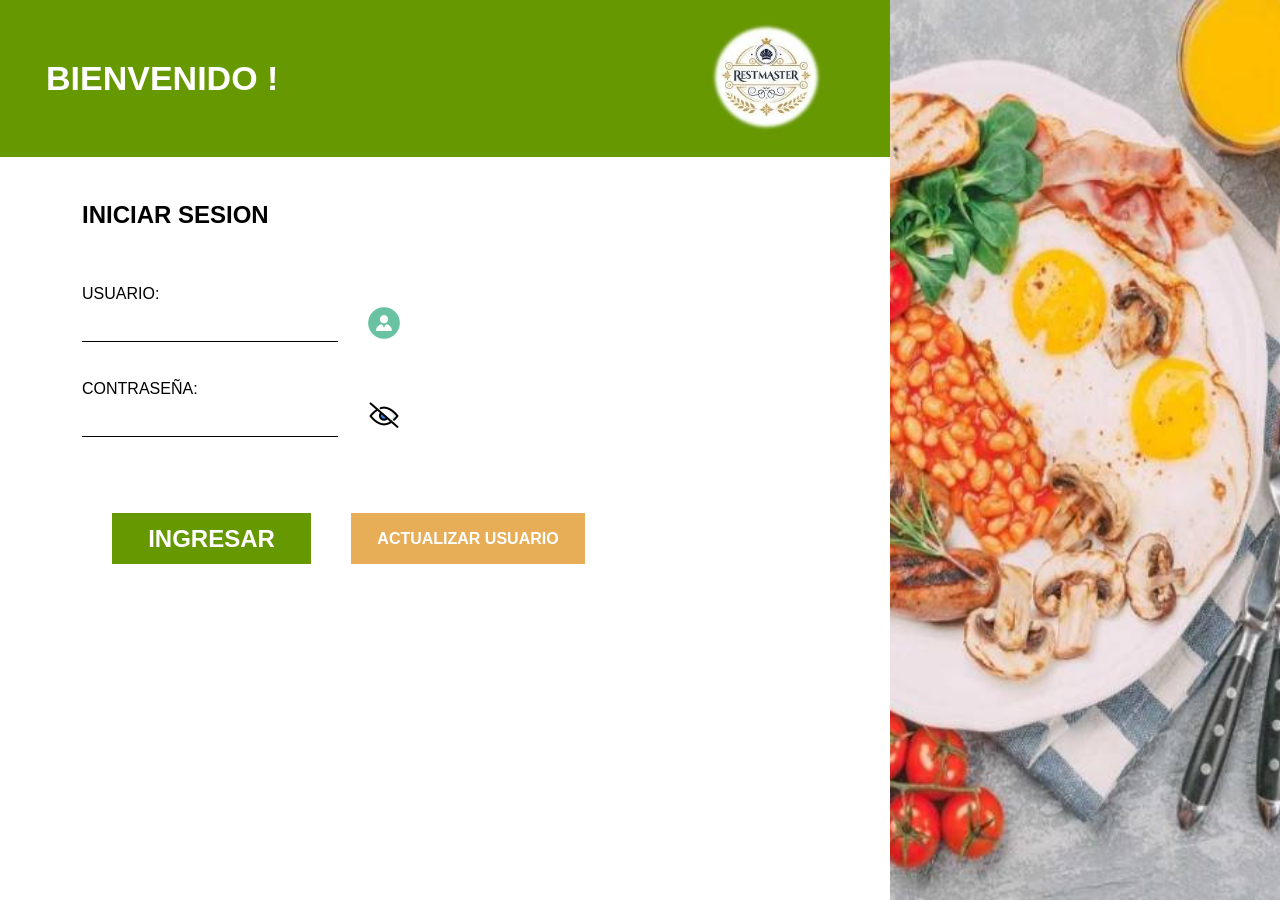
<file: Prototipo Clickeable de Alta Fidelidad/Prototipo Clickeable (Alta fidelidad)_RestMaster_Equipo04.html>
<!DOCTYPE html>
<html lang="es">
<head>
<meta charset="UTF-8">
<meta name="viewport" content="width=device-width, initial-scale=1">
<title>RestMaster – Prototipo de alta fidelidad</title>
<style>
:root{--v:#669900;--vc:#99cc00;--cafe:#996600;--cafeo:#663300;--crema:#ffffcc;--nar:#cc6600;--am:#ffcc00;--rojo:#cc0000;--slab:"Rockwell Condensed","Rockwell Extra Bold","Roboto Slab","Roboto Condensed",Georgia,serif}
*{box-sizing:border-box}body{margin:0;font-family:Arial,Helvetica,sans-serif;color:#000;background:#fff}
[hidden]{display:none!important}button{font-family:inherit;cursor:pointer}
button:focus-visible,input:focus-visible,select:focus-visible{outline:3px solid #0a7cff;outline-offset:2px}
/* LOGIN */
.login{display:flex;min-height:100vh;background:#fff}.login-main{flex:1;min-width:0}
.login-head{background:var(--v);height:157px;display:flex;align-items:center;justify-content:space-between;padding:0 60px 0 46px;color:#fff}
.login-head h2{margin:0;font-size:34px}.login-head img{width:124px;height:124px;border-radius:50%}
#formLogin{padding:44px 40px 30px 82px}#formLogin h1{font-size:24px;margin:0 0 56px}
#formLogin label{display:block;font-size:16px;margin-top:6px}
.campo{display:flex;align-items:center;gap:30px;margin-bottom:6px}
.campo input{width:256px;max-width:70%;border:0;border-bottom:1px solid #000;padding:10px 2px;font-size:16px;background:transparent;border-radius:0}
.campo img{width:32px;height:32px}.campo button{border:0;background:none;padding:0}
.err{color:#c00;font-size:13px;min-height:18px;margin:2px 0 14px}
.btn-ing{margin:0;width:199px;height:51px;border:0;background:var(--v);color:#fff;font-size:24px;font-weight:700}
.btn-ing:hover:not(:disabled){background:#7ab800}.btn-ing:disabled{opacity:.6;cursor:wait}
.nota{font-size:12px;color:#555;margin-top:30px}
.login-img{width:30.5%;background:#999 center/cover no-repeat url([data-uri])}
/* APP */
.app{display:flex;min-height:100vh}
.lateral{width:271px;background:var(--v);color:#fff;flex-shrink:0}
.marca{font-family:"Courier New",monospace;font-size:30px;letter-spacing:2px;white-space:nowrap;margin:62px 32px 0;padding-bottom:12px;border-bottom:1px solid #fff;font-weight:400}
.lateral nav{margin-top:150px}
.side{display:flex;align-items:center;gap:20px;width:100%;height:68px;background:none;border:0;color:#fff;font-weight:700;font-size:17px;text-align:left;padding:0 6px 0 0}
.side img{width:32px;height:32px;object-fit:contain}.side:hover:not(:disabled),.side.act{background:#4f7800}.side:disabled{opacity:.45;cursor:not-allowed}
main{flex:1;min-width:0;background:#fff}
.encabezado{background:var(--vc);min-height:172px;padding:28px 40px;color:#fff;display:flex;justify-content:space-between;gap:16px;flex-wrap:wrap}
.encabezado p{margin:0 0 14px;font-size:22px;font-weight:700}
.quien{display:flex;align-items:center;gap:10px;font-weight:700;height:fit-content}.quien img{width:46px;height:46px;border-radius:50%;background:#fff}
/* SALA */
.sala{display:grid;grid-template-columns:minmax(0,3.5fr) minmax(230px,1fr)}
.mapawrap{background:var(--crema);overflow-x:auto}
.mapa{position:relative;container-type:inline-size;aspect-ratio:862/653;min-width:640px;width:100%}
.mapa>*{position:absolute}
.pared{background:var(--cafe)}
.lug{display:flex;flex-direction:column;align-items:center;font-weight:700;font-size:max(9px,1.75cqw);text-align:center}
.lug img{object-fit:contain;margin-top:.4cqw}
.mesa{border:0;background:var(--v);color:#fff;display:flex;flex-direction:column;align-items:center;justify-content:center;font-weight:700;font-size:max(9px,1.62cqw);padding:0;line-height:1.15;width:10%;height:10.1%}
.mesa img{width:34%;max-height:48%;object-fit:contain}.mesa small{font-size:max(7px,1.1cqw);font-weight:400}
.mesa.reservada{background:#ffc800;color:#000}.mesa.ocupada{background:#f00;color:#fff}
.mesa.atenuada{opacity:.25}.mesa.sel{box-shadow:0 0 0 .5cqw #fff,0 0 0 .9cqw var(--cafeo)}
.panel{background:var(--cafeo);color:#fff;display:flex;flex-direction:column;padding:16px 0 14px}
.plogo{width:64px;height:64px;border-radius:50%;align-self:center;margin-bottom:14px}
.pb{display:flex;justify-content:flex-end;align-items:center;gap:14px;background:none;border:0;color:#fff;font-family:var(--slab);font-weight:700;font-size:19px;padding:10px 26px;min-height:54px;width:100%;text-align:right}
.pb img{width:30px;height:30px;object-fit:contain}.pb:hover:not(:disabled){background:#7a4a14}.pb.on{background:#8a5a1e}
.pb:disabled{opacity:.4;cursor:not-allowed}
.pb.listo:not(:disabled){background:#ffc800;color:#000;box-shadow:inset 0 0 0 3px #fff}.pb.listo:not(:disabled):hover{background:#ffd633}
.medio{margin:10px 22px;font-size:13px;display:grid;gap:6px}.medio label{display:grid;grid-template-columns:48px 1fr;align-items:center;gap:6px}
.medio input,.medio select{padding:5px;border:0;font:inherit;color:#000;background:#fff;width:100%}
.medio button{background:#996600;color:#fff;border:0;padding:5px;font-weight:700}
.info{background:#0004;padding:8px;min-height:64px;line-height:1.35}
.demo{margin:auto 22px 0;background:none;border:1px solid #fff8;color:#fff;padding:6px;font-size:12px}
.spacer{flex:1;min-height:0}
/* FORMULARIO */
.overlay{position:fixed;inset:0;background:#0007;display:grid;place-items:center;padding:10px;z-index:10;overflow:auto}.o2{z-index:20}
.win{width:min(707px,100%);background:#fff;border-top:28px solid var(--am);border-bottom:10px solid var(--am);padding:18px 40px 34px;box-shadow:0 10px 30px #0008}
.win h3{margin:0 0 20px;font-size:26px;color:#330000}
.cols{display:grid;grid-template-columns:1fr 160px;gap:30px}
.fila{display:grid;grid-template-columns:165px 1fr;gap:46px;margin-bottom:6px}
.lab{background:var(--nar);color:#fff;font-weight:700;font-size:14px;height:36px;display:flex;align-items:center;justify-content:center;gap:8px;text-transform:uppercase}
.lab img{width:22px;height:22px;object-fit:contain}
.fc input,.fc select{width:100%;height:36px;border:1px solid #bbb;padding:4px 8px;font:inherit;background:#fff;border-radius:0}
.fc .err{margin:2px 0 4px;min-height:16px}.fecha{display:flex;gap:6px}.fecha input{flex:1}
.fecha input::-webkit-calendar-picker-indicator{display:none}
.calb{width:57px;height:36px;background:var(--am);border:0;padding:2px}.calb img{width:100%;height:100%;object-fit:contain}
.spin{display:flex;height:36px;border:1px solid #bbb;background:#fff}.fc .spv{flex:1;width:auto;min-width:0;height:34px;border:0;text-align:right;padding:0 8px;cursor:default}
.sb{display:flex;flex-direction:column;width:24px}.sb button{flex:1;border:0;border-left:1px solid #bbb;background:#eee;font-size:9px;padding:0;line-height:1}.sb button:first-child{border-bottom:1px solid #bbb}.sb button:disabled{opacity:.35;cursor:not-allowed}
.mesaTxt{height:36px;display:flex;align-items:center}
.der{display:flex;flex-direction:column;justify-content:space-between;gap:12px}.der .g{display:grid;gap:12px}
.fb{display:flex;align-items:center;justify-content:center;gap:6px;height:46px;border:0;color:#fff;font-weight:700;font-size:14px;width:100%}
.fb img{width:22px;height:22px}.fb.act{background:#660000}.fb.ok{background:var(--v)}.fb.no{background:var(--rojo)}.fb:disabled{opacity:.6;cursor:wait}
.modal.chico{background:#fff;width:min(380px,100%);padding:20px 24px;border-top:8px solid var(--am);box-shadow:0 10px 30px #0008}
.modal.chico h3{margin:0 0 8px;font-size:18px}.acciones{display:flex;gap:10px;margin-top:16px}
.acciones button{flex:1;height:40px;border:0;color:#fff;font-weight:700}.si{background:var(--v)}.no2{background:var(--rojo)}
#toasts{position:fixed;right:12px;top:12px;z-index:30;display:grid;gap:8px}
.toast{padding:12px 16px;border-radius:3px;color:#fff;box-shadow:0 4px 12px #0004;max-width:340px;font-size:14px}
.toast.exito{background:#4f7800}.toast.error{background:#c00}.toast.info{background:#996600}
@media(max-width:900px){.app{flex-direction:column}.lateral{width:100%}.lateral nav{margin-top:10px;display:flex;flex-wrap:wrap}.side{width:auto;height:48px;padding-right:12px}.marca{margin:16px 20px 0;font-size:26px}
 .sala{grid-template-columns:1fr}.login-img{display:none}.login-head{padding:0 20px}#formLogin{padding:30px 20px}.cols{grid-template-columns:1fr}.fila{grid-template-columns:120px 1fr;gap:12px}.win{padding:14px 18px 24px}.encabezado{min-height:0}}

.btn-row{display:flex;gap:40px;flex-wrap:wrap;align-items:center;margin:20px 0 0 30px}
.btn-act{width:234px;height:51px;border:0;background:#e8ae57;color:#fff;font-family:"Segoe UI Black","Arial Black",Arial,sans-serif;font-weight:900;font-size:16px}.btn-act:hover{background:#f0b960}
.win2{width:min(477px,100%);background:#fff;box-shadow:0 10px 30px #0008}.win2.chica{width:min(420px,100%)}
.win2 .hd{background:var(--v);color:#fff;font-weight:700;font-size:20px;text-align:center;padding:16px 44px;position:relative}
.win2 .hd button{position:absolute;right:8px;top:10px;background:none;border:0;color:#fff;font-size:20px}
.win2 .bd{padding:14px 40px 24px}.win2>.bd .err{margin:0 0 10px}
.fu{display:grid;grid-template-columns:100px 1fr;align-items:center;gap:10px;margin-bottom:12px}.fu label{font-weight:700}
.fu input,.fu select{height:36px;border:1px solid #bbb;padding:4px 8px;font:inherit;background:#fff;width:100%}
.fub{display:flex;justify-content:space-between;gap:20px;margin-top:6px}.fub button{flex:1;height:40px;border:0;color:#fff;font-weight:700}
.azulb{background:#006699;color:#fff}.acciones .azulb{height:40px;border:0;font-weight:700}
.mesa.fuera{background:#9e9e9e;color:#111}.mapa.dist .mesa{cursor:move;touch-action:none;box-shadow:0 0 0 2px #fff,0 0 0 4px var(--cafeo)}.mesa.malo{box-shadow:0 0 0 4px #f00}
#bannerDist button{background:#996600;color:#fff;border:0;padding:6px 14px;font-weight:700}
#resumen{font-size:12px}.hint{font-size:13px;margin:0 0 10px}
.lm{max-height:300px;overflow:auto;border:1px solid #ddd}
.rm{display:grid;grid-template-columns:70px 1fr 112px auto auto;gap:8px;align-items:center;padding:6px 8px;border-bottom:1px solid #eee;font-size:14px}
.rm .spin{height:30px}.rm .spv{flex:1;min-width:0;border:0;text-align:right;padding:0 6px;background:#fff;font:inherit;height:28px;cursor:default;width:auto}
.mini{height:30px;border:0;padding:0 10px;font-weight:700;color:#fff;background:#996600;font-size:12px}.mini.rojo{background:#cc0000}.st-f{color:#c00;font-weight:700}
@keyframes pulso{from{box-shadow:0 0 0 2px #ffc800}to{box-shadow:0 0 0 6px #ffc80066}}
.rm.nueva{background:#fff6c4}.glow{outline:2px solid #ffc800;animation:pulso .9s infinite alternate}
.acciones .listo2:not(:disabled){background:#ffc800;color:#000;animation:pulso .9s infinite alternate}
.acciones button:disabled,.mini:disabled{opacity:.45;cursor:not-allowed}
.mini.verde{background:#669900}.rm select{height:30px;border:1px solid #bbb;font:inherit;font-size:13px;min-width:0;width:100%;background:#fff}
.guia{min-height:18px;font-weight:700;color:#7a0c0c;margin:8px 0 0}#bannerDist .bt{display:flex;gap:8px;flex-wrap:wrap;margin-top:8px}
@media (prefers-reduced-motion:reduce){.glow,.acciones .listo2{animation:none}}
@media(max-width:900px){.rm{grid-template-columns:1fr 1fr}.btn-row{gap:16px;margin-left:0}}

.badge{margin-left:auto;background:#d32f2f;color:#fff;border-radius:12px;padding:1px 8px;font-size:12px;font-weight:700}
.toast.aviso{background:#e65100}
.vista{background:#fff}
.asis{background:#f0ffff;border-top:14px solid #003366;border-bottom:14px solid #003366}
.asis .th{background:#009999;color:#fff;padding:18px 20px;display:flex;align-items:center;gap:12px}.asis .th h2{margin:0;font-size:24px}.asis .th img{width:34px;height:34px;object-fit:contain}
.asis .bd{padding:26px 20px}.sep{height:14px;background:#003366}
.alab{background:#006666;color:#fff;font-weight:700;font-size:13px;text-transform:uppercase;min-height:40px;display:flex;align-items:center;justify-content:flex-end;padding:0 14px;gap:6px;text-align:right}
.alab img{width:20px;height:20px;object-fit:contain}
.ain{height:40px;border:1px solid #bbb;padding:4px 8px;font:inherit;background:#fff;width:100%;min-width:0;border-radius:0}.ain[readonly]{background:#fff;cursor:default}
.ain.ok{border:2px solid #2e9e2e}.ain.bad{border:2px solid #e53935}.ain:disabled{background:#e8e8e8}
.fbus{display:grid;grid-template-columns:232px minmax(0,266px) auto;gap:8px;align-items:center;justify-content:start}
.abtn{display:flex;align-items:center;justify-content:center;gap:8px;min-height:40px;padding:0 22px;border:0;background:#006666;color:#fff;font-weight:700;font-size:14px}
.abtn:hover{background:#009797}.abtn img{width:30px;height:30px;object-fit:contain}.abtn.verde{background:#669900}.abtn.verde:hover{background:#7ab800}.abtn.rojo{background:#990000}.abtn.rojo:hover{background:#b30000}
.abtn.verde,.abtn.rojo{min-height:40px}
.agrid{display:grid;grid-template-columns:repeat(3,minmax(0,1fr));gap:30px 30px;margin-top:34px}
.par{display:grid;grid-template-columns:120px minmax(0,1fr);gap:14px;align-items:center}
.conf{display:flex;justify-content:space-between;gap:20px;flex-wrap:wrap;align-items:center}.conf p{margin:0}.abts{display:flex;gap:26px;flex-wrap:wrap}
.fasi{display:flex;align-items:center;gap:20px;margin-top:14px}.fasi .alab{min-width:148px}.chk{font-weight:700;font-size:17px;display:flex;align-items:center;gap:6px}.chk input{width:18px;height:18px}
.fobs{display:grid;grid-template-columns:148px 150px 170px minmax(0,1fr);gap:14px;align-items:center;margin-top:10px}
.inv{display:grid;grid-template-columns:27% minmax(0,1fr);background:#fce89f;min-height:640px}.inv-img{background:#999 center/cover no-repeat}
.inv-main{padding:60px 50px}.inv-top{display:flex;justify-content:space-between;align-items:flex-end;gap:16px;flex-wrap:wrap;margin-bottom:24px}
.inv-top h2{margin:0;font-family:Verdana,Arial,sans-serif;font-size:36px;font-weight:700}
.inv-add{display:flex;align-items:center;gap:10px;background:#592609;color:#fff;border:0;padding:0 22px;height:48px;font-size:16px}.inv-add:hover{background:#7a3612}.inv-add img{width:30px;height:30px;object-fit:contain}
.alerta{padding:10px 14px;margin:0 0 14px;font-size:14px;border-left:8px solid}.alerta.bajo{background:#fff3cd;border-color:#ff9800;color:#5d3a00}.alerta.critico{background:#fde0dc;border-color:#d32f2f;color:#7a0c0c}
.tw{border:1px solid #bbb;background:#d2b7a0;max-height:460px;min-height:380px;overflow:auto}
.tinv{width:100%;border-collapse:collapse;font-size:14px}.tinv th{background:#fff;font-weight:400;font-size:13px;padding:6px;position:sticky;top:0;border-right:1px solid #ddd}
.tinv td{padding:8px;text-align:center}.tinv tr.bajo td{background:#e4c9a0}.tinv tr.critico td{background:#e8b4a8}
.vacio{padding:30px!important;font-style:italic}
.tagi{font-size:11px;font-weight:700;padding:2px 8px;border-radius:10px;color:#fff;white-space:nowrap}.tagi.bajo{background:#e65100}.tagi.critico{background:#c62828}
.rb{border:0;color:#fff;font-weight:700;padding:5px 14px}.rb.ed{background:#007bff}.rb.del{background:#dc3545}.rb:hover{filter:brightness(.9)}
.pdlg{background:#c8b79a;width:min(390px,100%);padding:20px 24px 26px;box-shadow:0 10px 30px #0008}
.pdlg .ph{display:flex;align-items:center;gap:20px;margin-bottom:12px}.pdlg .ph img{width:100px;height:100px;object-fit:contain}.pdlg h3{margin:0;font-size:38px;font-family:Arial,sans-serif;font-style:normal;color:#000}
.pdlg label{display:block;margin-top:10px;font-size:15px}.pdlg input{width:100%;height:36px;border:2px solid #fff;padding:4px 8px;font:inherit;background:#fff;margin-top:4px}
.pdlg input.ok{border-color:#2e9e2e}.pdlg input.bad{border-color:#e53935}.pdlg .err{margin:2px 0 0;min-height:16px}
.pb2{display:flex;justify-content:center;gap:50px;margin-top:16px}.pb2 button{height:34px;padding:0 20px;border:0;font-size:15px;color:#000}.pg{background:#00cc33}.pc{background:#ff3333}
.sw{display:inline-block;width:14px;height:14px;border:1px solid #0007;margin-right:6px;vertical-align:-2px}.sw.disponible{background:#669900}.sw.reservada{background:#ffc800}.sw.ocupada{background:#f00}.sw.fuera{background:#9e9e9e}.sw.sinconf{background:#fff}
.mesa.borr{border:3px dashed #663300;pointer-events:none}.mesa.borr.sinconf{background:#fff;color:#333}
.rm{grid-template-columns:96px 1fr 112px auto auto}
@media(max-width:900px){.fbus,.fobs{grid-template-columns:1fr}.agrid{grid-template-columns:1fr}.inv{grid-template-columns:1fr}.inv-img{display:none}.inv-main{padding:24px 16px}.fasi{flex-wrap:wrap}.alab{justify-content:flex-start}}
.pers{background:#f0ffff;border-top:14px solid #003366;border-bottom:14px solid #003366;min-height:560px}
.phead{display:grid;grid-template-columns:35% minmax(0,1fr);gap:4px;padding:34px 0 0}
.phead>div{background:#009999;color:#fff;padding:16px 26px;display:flex;align-items:center;gap:12px}.phead h2{margin:0;font-size:24px}.phead img{width:36px;height:36px;object-fit:contain}
.pbody{display:grid;grid-template-columns:35% minmax(0,1fr);gap:4px;min-height:440px}
.pizq{padding:18px 16px}.pizq h3{margin:0 0 10px;font-size:15px;color:#003366}.pizq ul{list-style:none;margin:0;padding:0;display:grid;gap:8px;max-height:420px;overflow:auto}
.pizq li button{width:100%;text-align:left;background:#fff;border:1px solid #b9d9d9;border-left:6px solid #006666;padding:8px 10px;font:inherit;font-size:13px;cursor:pointer}.pizq li button:hover{background:#e6f7f7}
.pizq li em{font-style:normal;font-weight:700;color:#2e7d32}.pizq .vacio2{font-style:italic;font-size:13px;color:#555}
.pder{padding:40px 40px 30px 40px;display:grid;gap:14px;align-content:start}
.pfila{display:grid;grid-template-columns:166px minmax(0,300px);gap:60px;align-items:start}
.alab.c{justify-content:center}.pcamp .err{margin:2px 0 0;min-height:16px}
.pbts{display:flex;gap:90px;margin-top:26px;padding-left:114px;flex-wrap:wrap}
.abtn.ent{background:#009999;min-width:138px}.abtn.ent:hover{background:#00b3b3}.pbts .abtn{min-height:42px}
.tw2{border:1px solid #bbb;background:#fffde7;max-height:340px;min-height:240px;overflow:auto}
.tnot{width:100%;border-collapse:collapse;font-size:14px}.tnot th{background:#669900;color:#fff;font-weight:700;padding:8px;position:sticky;top:0}
.tnot td{padding:8px;text-align:center;border-bottom:1px solid #e6dfb0}.tnot tr:nth-child(even) td{background:#f6f0c0}
.nt{display:flex;align-items:center;justify-content:center;gap:10px;font-style:normal!important;color:#000!important;font-size:30px!important;margin-bottom:10px!important}
.reg{background:#663300;color:#fff;border:0;height:40px;padding:0 26px;font-weight:700;font-size:16px;flex:none!important}.reg:hover{background:#7a4a14}
.pb .badge{margin-left:0}
.pplan{padding:26px 40px 36px;border-top:4px solid #009999}.pplan .inv-top{margin-bottom:14px}.pplan .inv-top h2{font-size:24px;color:#003366}
.twp{min-height:120px;max-height:360px}.tinv td.izq{text-align:left}.tagi.pue{background:#006666}
.pdlg.ancho{width:min(720px,100%);max-height:94vh;overflow:auto}.pdlg.ancho .ph img{width:64px;height:64px}.pdlg.ancho h3{font-size:30px}
.pdlg .eg{display:grid;grid-template-columns:1fr 1fr;gap:0 22px}.pdlg .eg .full{grid-column:1/-1}
.pdlg select{width:100%;height:36px;border:2px solid #fff;padding:4px 8px;font:inherit;background:#fff;margin-top:4px}
.pdlg select.ok,.pdlg input.ok{border-color:#2e9e2e}.pdlg select.bad{border-color:#e53935}
@media(max-width:900px){.pplan{padding:20px 16px}.pdlg .eg{grid-template-columns:1fr}}
.pbts .abtn img{width:22px;height:22px}
@media(max-width:900px){.phead,.pbody{grid-template-columns:1fr}.pfila{grid-template-columns:1fr;gap:6px}.pbts{padding-left:0;gap:20px}.pder{padding:20px 16px}}
</style>
</head>
<body>
<section id="login" class="login">
  <div class="login-main">
    <header class="login-head"><h2>BIENVENIDO !</h2><img src="[data-uri]" alt="Logotipo RestMaster"></header>
    <form id="formLogin" novalidate>
      <h1>INICIAR SESION</h1>
      <label for="usuario">USUARIO:</label>
      <div class="campo"><input id="usuario" autocomplete="username"><img src="[data-uri]" alt=""></div>
      <p class="err" id="errUsuario" role="alert"></p>
      <label for="clave">CONTRASEÑA:</label>
      <div class="campo"><input id="clave" type="password" autocomplete="current-password">
        <button type="button" id="verClave" aria-label="Mostrar contraseña" aria-pressed="false"><img id="ojo" src="[data-uri]" alt=""></button></div>
      <p class="err" id="errClave" role="alert"></p><p class="err" id="errLogin" role="alert"></p>
      <div class="btn-row"><button class="btn-ing" id="btnLogin" type="submit">INGRESAR</button><button class="btn-act" id="btnActUsuario" type="button">ACTUALIZAR USUARIO</button></div>
      
    </form>
  </div>
  <div class="login-img" role="img" aria-label="Platillo de desayuno"></div>
</section>

<section id="app" class="app" hidden>
  <aside class="lateral">
    <h1 class="marca">Rest Master</h1>
    <nav aria-label="Menú principal">
      <button class="side act" type="button" id="btnNavReservas"><img src="[data-uri]" alt="">Reservar Mesas</button>
      <button class="side" type="button" id="btnNavInv"><img src="[data-uri]" alt="">Inventario<span class="badge" id="badgeInv" hidden></span></button>
      <button class="side" type="button" id="btnNavPers"><img src="[data-uri]" alt="">Registrar Asistencia</button>
      <button class="side" type="button" id="btnNavAsis"><img src="[data-uri]" alt="">Asistencia a Reserva</button>
      <button class="side" type="button" id="btnSalir"><img src="[data-uri]" alt="">Cerrar Sesion</button>
    </nav>
  </aside>
  <main>
    <header class="encabezado"><div><p>Bienvenido !</p><p id="fechaHoy"></p></div><div class="quien"><img id="avatar" alt=""><span id="rol"></span></div></header>
    <div class="sala">
      <div class="mapawrap"><div id="mapa" class="mapa" role="group" aria-label="Mapa de mesas. Doble clic en una mesa para ocuparla o liberarla."></div></div>
      <aside class="panel" aria-label="Acciones de mesas">
        <img class="plogo" src="[data-uri]" alt="">
        <button class="pb on" data-f="disponible" type="button">Disponible<img src="[data-uri]" alt=""></button>
        <button class="pb" data-f="ocupada" type="button">Ocupada<img src="[data-uri]" alt=""></button>
        <button class="pb" data-f="reservada" type="button">Reservada<img src="[data-uri]" alt=""></button>
        <button class="pb" data-f="todas" type="button">Todas<img src="[data-uri]" alt=""></button>
        <button class="pb" id="bReservar" type="button" disabled>Reservar esta Mesa<img src="[data-uri]" alt=""></button>
        <div class="medio">
          <label>Fecha<input type="date" id="vFecha"></label>
          <label>Hora<select id="vHora"></select></label>
          <button type="button" id="btnHoy">Ir a hoy / ahora</button>
          <div class="info" id="resumen" aria-live="polite"></div>
          <div class="info" id="info" aria-live="polite">Selecciona una mesa. Doble clic: ocupar / liberar.</div>
          <div class="info" id="bannerDist" hidden><b>Modo mover mesas</b><br>Arrastra cada mesa con el mouse. No se pueden poner sobre paredes, Cocina, Caja ni otras mesas.<div class="bt"><button type="button" id="bSeguir">Seguir editando mesas</button><button type="button" id="bFinDist">Terminar</button></div></div>
        </div>
        <button class="pb" id="bEditar" type="button" disabled>Editar Reserva<img src="[data-uri]" alt=""></button>
        <button class="pb" id="bCancelar" type="button" disabled>Cancelar Reserva<img src="[data-uri]" alt=""></button>
        <button class="pb" id="bNotif" type="button">Notificaciones<span class="badge" id="badgeNot" hidden></span><img data-img="campana" alt=""></button>
        <button class="pb" id="bAdmin" type="button">Administrar Mesas<img src="[data-uri]" alt=""></button>
      </aside>
    </div>
  
    <section id="vistaAsis" class="vista asis" hidden aria-labelledby="tAsis">
      <div class="th"><h2 id="tAsis">Registro de Asistencia a reservaciones</h2><img data-img="tMesa" alt=""></div>
      <form id="formAsis" novalidate onsubmit="return false">
        <div class="bd">
          <div class="fbus"><label class="alab" for="a_buscar">TELÉFONO DEL CLIENTE: <img data-img="aTel" alt=""></label><input id="a_buscar" class="ain" inputmode="numeric" autocomplete="off"><button type="button" id="a_btnBuscar" class="abtn"><img data-img="aBus" alt="">BUSCAR</button></div>
          <p class="err" id="e_abus" role="alert"></p>
          <div class="agrid">
            <div class="par"><label class="alab" for="a_nom">NOMBRE:</label><input id="a_nom" class="ain" readonly></div>
            <div class="par"><label class="alab" for="a_tel">TELEFONO:</label><input id="a_tel" class="ain" readonly></div>
            <div class="par"><label class="alab" for="a_fec">FECHA:</label><input id="a_fec" class="ain" readonly></div>
            <div class="par"><label class="alab" for="a_hor">HORA:</label><input id="a_hor" class="ain" readonly></div>
            <div class="par"><label class="alab" for="a_per">PERSONAS:</label><input id="a_per" class="ain" readonly></div>
            <div class="par"><label class="alab" for="a_mesa">MESA:</label><input id="a_mesa" class="ain" readonly></div>
          </div>
        </div>
        <div class="sep"></div>
        <div class="bd">
          <div class="conf"><p><b>Confirme si el cliente asistio a la reserva llenando los datos:</b></p>
            <div class="abts"><button type="button" id="a_btnMarcar" class="abtn verde">MARCAR ASISTENCIA<img data-img="iOk" alt=""></button><button type="button" id="a_btnCancelar" class="abtn rojo">CANCELAR<img data-img="iNo" alt=""></button></div></div>
          <div class="fasi"><span class="alab">¿ASISTIO? <img data-img="iPer" alt=""></span><label class="chk"><input type="checkbox" id="a_si"> SI</label><label class="chk"><input type="checkbox" id="a_no"> NO</label></div>
          <p class="err" id="e_aasis" role="alert"></p>
          <div class="fobs"><label class="alab" for="a_lleg">HORA LLEGADA <img data-img="iHor" alt=""></label><input id="a_lleg" class="ain" placeholder="HH:mm" inputmode="numeric" autocomplete="off">
            <label class="alab" for="a_obs">OBSERVACIONES: <img data-img="aObs" alt=""></label><input id="a_obs" class="ain" maxlength="200" autocomplete="off"></div>
          <p class="err" id="e_alleg" role="alert"></p><p class="err" id="e_aobs" role="alert"></p>
        </div>
      </form>
    </section>
    <section id="vistaInv" class="vista inv" hidden aria-labelledby="tInv">
      <div class="inv-img" id="invImg" role="img" aria-label="Platillos"></div>
      <div class="inv-main">
        <div class="inv-top"><h2 id="tInv">INVENTARIO</h2><button type="button" id="bAddProd" class="inv-add"><img data-img="invAdd" alt="">Agregar Producto</button></div>
        <div id="alertaInv" class="alerta" role="alert" hidden></div>
        <div class="tw"><table class="tinv"><thead><tr><th>ID</th><th>Nombre</th><th>Precio</th><th>Cantidad</th><th>Editar</th><th>Eliminar</th></tr></thead><tbody id="tbInv"></tbody></table></div>
      </div>
    </section>
      <section id="vistaPers" class="vista pers" hidden aria-labelledby="tPers">
      <div class="phead"><div class="pl"><h2>Identificacion</h2><img data-img="aTel" alt=""></div><div class="pr"><h2 id="tPers">Registro de Asistencia</h2></div></div>
      <div class="pbody">
        <aside class="pizq" aria-label="Registros de hoy"><h3>Registros de hoy</h3><ul id="listaPers"></ul></aside>
        <form id="formPers" class="pder" novalidate onsubmit="return false">
          <div class="pfila"><label class="alab c" for="pe_nom">NOMBRE <img data-img="pUser" alt=""></label><div class="pcamp"><select id="pe_nom" class="ain"></select><p class="err" id="e_penom" role="alert"></p></div></div>
          <div class="pfila"><label class="alab c" for="pe_fec">FECHA <img data-img="iFec" alt=""></label><div class="pcamp"><input id="pe_fec" class="ain" readonly></div></div>
          <div class="pfila"><label class="alab c" for="pe_hor">HORA <img data-img="iHor" alt=""></label><div class="pcamp"><select id="pe_hor" class="ain"></select><p class="err" id="e_pehor" role="alert"></p></div></div>
          <div class="pfila"><label class="alab c" for="pe_tur">TURNO <img data-img="pTurno" alt=""></label><div class="pcamp"><select id="pe_tur" class="ain"></select><p class="err" id="e_peturno" role="alert"></p></div></div>
          <div class="pbts"><button type="button" id="pe_ent" class="abtn ent"><img data-img="pEnt" alt="">ENTRADA</button><button type="button" id="pe_sal" class="abtn rojo"><img data-img="pSal" alt="">SALIDA</button></div>
        </form>
      </div>
      <div class="pplan" aria-labelledby="tPlantilla">
        <div class="inv-top"><h2 id="tPlantilla">Personal del restaurante</h2><button type="button" id="bAddEmp" class="inv-add"><img data-img="invAdd" alt="">Agregar Personal</button></div>
        <div class="tw twp"><table class="tinv"><thead><tr><th>Nombre completo</th><th>Puesto</th><th>Teléfono</th><th>Correo</th><th>Ingreso</th><th>Editar</th><th>Eliminar</th></tr></thead><tbody id="tbEmp"></tbody></table></div>
      </div>
    </section>
</main>
</section>
<div id="overlay" class="overlay" hidden><div id="modal" role="dialog" aria-modal="true" aria-label="Reserva de Mesas"></div></div>
<div id="overlay2" class="overlay o2" hidden><div id="confirmBox" class="modal chico" role="alertdialog" aria-modal="true"></div></div>
<div id="toasts" aria-live="polite"></div>
<script>
'use strict';
const IMG = { pin: '[data-uri]', cocina: '[data-uri]', caja: '[data-uri]', puerta: '[data-uri]', bodega: '[data-uri]', banoH: '[data-uri]', banoM: '[data-uri]',
  iNom: '[data-uri]', iTel: '[data-uri]', iCor: '[data-uri]', iFec: '[data-uri]', iHor: '[data-uri]', iPer: '[data-uri]', iMesa: '[data-uri]', iCal: '[data-uri]', iAct: '[data-uri]', iOk: '[data-uri]', iNo: '[data-uri]', cog: '[data-uri]', tMesa: '[data-uri]', aTel: '[data-uri]', aBus: '[data-uri]', aObs: '[data-uri]', campana: '[data-uri]', pUser: '[data-uri]', pTurno: '[data-uri]', pEnt: '[data-uri]', pSal: '[data-uri]', invAdd: '[data-uri]', invProd: '[data-uri]', invFood: '[data-uri]' };
/* ===== CONFIGURACIÓN (editable) ===== */
const CONFIG = {
  DURACION_MIN: 120, // Simulación: cada reserva/ocupación bloquea la mesa 120 min (no es regla original)
  APERTURA: '07:00', CIERRE: '15:00', // el local abre 7:00 am y cierra 3:00 pm
  HORAS: Array.from({ length: 8 }, (_, i) => String(i + 7).padStart(2, '0') + ':00'), // horas de reserva: 07:00 a 14:00 (la última, una hora antes de cerrar)
  CAP_MAX: 20, // capacidad máxima que se puede asignar a una mesa
  MESAS_BASE: [[1, 2, 144, 21], [2, 2, 324, 21], [3, 4, 144, 171], [4, 4, 324, 169], [5, 4, 144, 334], [6, 4, 324, 334], [7, 6, 427, 241], [8, 6, 539, 21], [9, 4, 539, 169], [10, 4, 527, 334], [11, 6, 718, 21], [12, 8, 718, 165], [13, 8, 718, 334]]
    .map(([id, cap, x, y]) => ({ id, cap, x, y, fuera: false })), // mesas iniciales; capacidades INVENTADAS
  PAREDES: [[99, 0, 18, 237], [0, 218, 117, 19], [468, 0, 18, 132], [820, 0, 17, 230], [0, 455, 117, 18], [99, 455, 18, 198], [816, 451, 17, 202]],
  ZONAS_FIJAS: [[0, 0, 117, 237], [0, 455, 117, 198]], // Cocina y Caja: no se pueden colocar mesas ahí
  LUGARES: [['Cocina', 'cocina', 17, 72, 64, 25, 145], ['Caja', 'caja', 12, 513, 64, 30, 583]],
  USUARIOS_BASE: [ // Simulación local, NO es seguridad real. El nombre es el "usuario" del login (como en tu tblLogin)
    { rol: 'Gerente', nombre: 'Glenda', clave: '456', puedeReservar: false, puedeAsistencia: false, puedeInventario: true, puedeAsistenciaPersonal: true, img: '[data-uri]' },
    { rol: 'Recepcionista', nombre: 'Dulce', clave: '123', puedeReservar: true, puedeAsistencia: true, puedeInventario: false, puedeAsistenciaPersonal: false, img: '[data-uri]' }
  ],
  TURNOS: [{ valor: 'Único', texto: 'Único (7:00 am – 3:00 pm)' }], // el local maneja un solo turno
  STOCK_POCO: 10, STOCK_MUY_POCO: 3, // inventario: <=10 unidades = "pocas", <=3 = "muy pocas"
  DUENO_NOMBRE: 'Horacio',
  CLAVE_DUENO: '789' // contraseña del Dueño (demo; en tu sistema real está en tblLogin con Rol = 'Dueño')
};
const TW = 86, TH = 66, MW = 862, MH = 653;
const pad = n => String(n).padStart(2, '0');
const isoDe = d => `${d.getFullYear()}-${pad(d.getMonth() + 1)}-${pad(d.getDate())}`; // fecha LOCAL como texto, sin zona horaria
const hoyISO = () => isoDe(new Date());
const masDias = n => { const d = new Date(); d.setDate(d.getDate() + n); return isoDe(d); };
const aMin = h => { const [a, b] = h.split(':').map(Number); return a * 60 + b; };
const minAhora = () => { const d = new Date(); return d.getHours() * 60 + d.getMinutes(); };
const esc = s => String(s).replace(/[&<>"']/g, c => ({ '&': '&amp;', '<': '&lt;', '>': '&gt;', '"': '&quot;', "'": '&#39;' }[c]));

/* ===== USUARIOS (login) – sustituible por tblLogin en SQL Server ===== */
const Usuarios = {
  K: 'rm.usuarios',
  lista() { let o = {}; try { o = JSON.parse(localStorage.getItem(this.K)) || {}; } catch (e) { } return CONFIG.USUARIOS_BASE.map(u => ({ ...u, ...(o[u.rol] || {}) })); },
  porRol(rol) { return this.lista().find(u => u.rol === rol); },
  actualizar(rol, nombre, clave) { // mismas reglas que tu frmActualizarUsuario.java
    nombre = (nombre || '').trim(); clave = (clave || '').trim();
    if (!nombre || !clave) throw new Error('No se permiten campos vacíos.');
    if (!/^[a-zA-ZáéíóúÁÉÍÓÚñÑ ]+$/.test(nombre)) throw new Error('El nombre solo debe contener letras (sin números).');
    if (!/^[a-zA-Z0-9]+$/.test(clave)) throw new Error('La contraseña solo debe contener letras y números.');
    if (!CONFIG.USUARIOS_BASE.some(u => u.rol === rol)) throw new Error('No se encontró el rol.');
    if (this.lista().some(u => u.rol !== rol && u.nombre.toLowerCase() === nombre.toLowerCase()) || nombre.toLowerCase() === CONFIG.DUENO_NOMBRE.toLowerCase()) throw new Error('Ese nombre ya lo usa otro usuario.');
    let o = {}; try { o = JSON.parse(localStorage.getItem(this.K)) || {}; } catch (e) { }
    o[rol] = { nombre, clave }; localStorage.setItem(this.K, JSON.stringify(o));
  }
};
const Auth = {
  todos() { return [...Usuarios.lista(), { rol: 'Dueño', nombre: CONFIG.DUENO_NOMBRE, clave: CONFIG.CLAVE_DUENO, puedeReservar: true, puedeAsistencia: true, puedeInventario: true, puedeAsistenciaPersonal: true, img: '[data-uri]' }]; }, // el Dueño entra y puede hacer todo
  login(u, p) {
    const x = this.todos().find(v => v.nombre.toLowerCase() === u.trim().toLowerCase() && v.clave === p);
    if (!x) return null; sessionStorage.setItem('rm.sesion', JSON.stringify({ rol: x.rol })); return x;
  },
  actual() { try { const s = JSON.parse(sessionStorage.getItem('rm.sesion')); return this.todos().find(v => v.rol === s.rol) || null; } catch (e) { return null; } },
  salir() { sessionStorage.removeItem('rm.sesion'); },
  esDueno(c) { return c === CONFIG.CLAVE_DUENO; }
};

/* ===== PERSISTENCIA LOCAL DE RESERVAS (sustituible por un backend con SQL Server) ===== */
const Almacen = {
  K: 'rm.reservas',
  listar() { try { return JSON.parse(localStorage.getItem(this.K)) || []; } catch (e) { return []; } },
  guardar(l) { localStorage.setItem(this.K, JSON.stringify(l)); }
};

/* ===== MESAS (alta, baja, capacidad, posición, fuera de servicio) ===== */
const inter = (a, b, g = 0) => a[0] < b[0] + b[2] + g && a[0] + a[2] + g > b[0] && a[1] < b[1] + b[3] + g && a[1] + a[3] + g > b[1];
const Mesas = {
  K: 'rm.mesas', KS: 'rm.mesasSig',
  todas() { try { const l = JSON.parse(localStorage.getItem(this.K)); if (Array.isArray(l)) return l; } catch (e) { } return CONFIG.MESAS_BASE.map(m => ({ ...m })); },
  guardar(l) { localStorage.setItem(this.K, JSON.stringify(l)); },
  porId(id) { return this.todas().find(m => m.id === id); },
  choca(x, y, id) {
    if (x < 0 || y < 0 || x + TW > MW || y + TH > MH) return true;
    const r = [x, y, TW, TH];
    if (CONFIG.PAREDES.some(p => inter(r, p, 4)) || CONFIG.ZONAS_FIJAS.some(z => inter(r, z, 4))) return true;
    return this.todas().some(m => m.id !== id && inter(r, [m.x, m.y, TW, TH], 6));
  },
  buscarLibre() {
    for (let y = 480; y <= 580; y += 20) for (let x = 140; x <= 730; x += 20) if (!this.choca(x, y, 0)) return [x, y];
    for (let y = 0; y <= MH - TH; y += 20) for (let x = 0; x <= MW - TW; x += 20) if (!this.choca(x, y, 0)) return [x, y];
    return null;
  },
  bloqueo(id, accion) { // texto que explica por qué no se puede y qué hacer
    const v = this.vigentes(id), oc = v.filter(r => r.estado === 'ocupada').length, re = v.length - oc;
    if (!v.length) return '';
    return `No se puede ${accion}: la Mesa ${id} ` + [oc ? 'está ocupada (libérala con doble clic sobre la mesa)' : '', re ? `tiene ${re} reserva(s) activa(s) (cámbialas de mesa con «Editar Reserva» o cancélalas)` : ''].filter(Boolean).join(' y ') + '.';
  },
  vigentes(id) { return Reservas.activas().filter(r => r.mesaId === id && r.fecha >= hoyISO()); },
  agregar(cap, fuera = false, prefId = 0, posIni = null) {
    const pos = (posIni && !this.choca(posIni[0], posIni[1], 0)) ? posIni : this.buscarLibre(); if (!pos) throw new Error('No hay espacio libre en el mapa para otra mesa.');
    const l = this.todas(), usados = new Set(l.map(m => m.id)); let sig = (prefId > 0 && !usados.has(prefId)) ? prefId : 1; while (usados.has(sig)) sig++; // usa el número libre más bajo (si borras la 14, la siguiente vuelve a ser 14)
    const m = { id: sig, cap: this.cap(cap), x: pos[0], y: pos[1], fuera: !!fuera };
    this.guardar([...l, m]); return m;
  },
  cap(n) { n = Math.trunc(Number(n)); if (!(n >= 1)) return 1; return Math.min(CONFIG.CAP_MAX, n); },
  setCap(id, cap) {
    const l = this.todas(), m = l.find(x => x.id === id); if (!m) throw new Error('La mesa no existe.');
    cap = this.cap(cap); const max = Math.max(0, ...this.vigentes(id).map(r => Number(r.personas) || 0));
    if (cap < max) throw new Error(`La Mesa ${id} tiene una reserva de ${max} personas; no puede bajar de esa capacidad.`);
    m.cap = cap; this.guardar(l); return m;
  },
  setFuera(id, fuera) {
    const l = this.todas(), m = l.find(x => x.id === id); if (!m) throw new Error('La mesa no existe.');
    if (fuera) { const e = this.bloqueo(id, 'ponerla fuera de servicio'); if (e) throw new Error(e); }
    m.fuera = !!fuera; this.guardar(l);
  },
  mover(id, x, y) {
    const l = this.todas(), m = l.find(z => z.id === id); if (!m) throw new Error('La mesa no existe.');
    x = Math.round(x); y = Math.round(y);
    if (this.choca(x, y, id)) throw new Error('No se puede colocar ahí: choca con otra mesa, una pared, la Cocina o la Caja.');
    m.x = x; m.y = y; this.guardar(l);
  },
  eliminar(id) {
    const e = this.bloqueo(id, 'eliminarla'); if (e) throw new Error(e);
    this.guardar(this.todas().filter(m => m.id !== id));
    Almacen.guardar(Almacen.listar().filter(r => r.mesaId !== id)); // borra su historial viejo para que el número reutilizado empiece limpio
  }
};

/* ===== LÓGICA DE RESERVAS Y OCUPACIÓN ===== */
const vigente = r => r.estado === 'activa' || r.estado === 'ocupada';
const solapa = (a, b) => a.mesaId === b.mesaId && a.fecha === b.fecha && Math.abs(aMin(a.hora) - aMin(b.hora)) < CONFIG.DURACION_MIN;
const nuevoId = () => 'R' + Date.now().toString(36) + Math.random().toString(36).slice(2, 6);
const Reservas = {
  todas() { return Almacen.listar(); },
  activas() { return this.todas().filter(vigente); },
  porId(id) { return this.todas().find(r => r.id === id); },
  conflicto(d, ignorarId) { return this.activas().find(r => r.id !== ignorarId && solapa(r, d)); },
  enSlot(mesaId, fecha, hora) { return this.activas().find(r => solapa(r, { mesaId, fecha, hora })); },
  crear(d) { const r = { ...d, id: nuevoId(), estado: 'activa' }; Almacen.guardar([...this.todas(), r]); return r; },
  actualizar(id, d) {
    const l = this.todas(), i = l.findIndex(r => r.id === id);
    if (i < 0 || l[i].estado !== 'activa') throw new Error('La reserva ya no existe o no se puede modificar.');
    l[i] = { ...l[i], ...d, id, estado: 'activa' }; Almacen.guardar(l); return l[i];
  },
  cancelar(id) {
    const l = this.todas(), i = l.findIndex(r => r.id === id);
    if (i < 0 || l[i].estado !== 'activa') throw new Error('La reserva ya no existe o no se puede cancelar.');
    l[i].estado = 'cancelada'; Almacen.guardar(l);
  },
  ocupar(mesaId, fecha, hora) { // cliente sin reserva (doble clic en mesa disponible)
    const m = Mesas.porId(mesaId); if (!m || m.fuera) throw new Error('La mesa no está en servicio.');
    if (this.conflicto({ mesaId, fecha, hora })) throw new Error('La mesa ya no está disponible.');
    const r = { id: nuevoId(), nombre: 'Cliente sin reserva', telefono: '', correo: '', fecha, hora, personas: 0, mesaId, estado: 'ocupada' };
    Almacen.guardar([...this.todas(), r]); return r;
  },
  liberar(id) { // doble clic en mesa ocupada
    const l = this.todas(), i = l.findIndex(r => r.id === id && r.estado === 'ocupada');
    if (i < 0) throw new Error('La mesa ya no está ocupada.');
    l[i].estado = 'finalizada'; Almacen.guardar(l);
  },
  estadoMesa(mesaId, fecha, hora) {
    const m = Mesas.porId(mesaId); if (m && m.fuera) return 'fuera';
    const r = this.enSlot(mesaId, fecha, hora); return r ? (r.estado === 'ocupada' ? 'ocupada' : 'reservada') : 'disponible';
  }
};

/* ===== VALIDACIÓN ===== */
const fechaValida = s => { if (!/^\d{4}-\d{2}-\d{2}$/.test(s || '')) return false; const [y, m, d] = s.split('-').map(Number); const t = new Date(y, m - 1, d); return t.getFullYear() === y && t.getMonth() === m - 1 && t.getDate() === d; };
function validar(d, ignorarId) {
  const e = {};
  if (!d.nombre) e.nombre = 'Escribe el nombre del cliente.';
  else if (!/^[A-Za-zÁÉÍÓÚÜÑáéíóúüñ][A-Za-zÁÉÍÓÚÜÑáéíóúüñ' .-]{1,59}$/.test(d.nombre)) e.nombre = 'Usa solo letras (2 a 60 caracteres).';
  const tel = (d.telefono || '').replace(/[\s()-]/g, '');
  if (!tel) e.telefono = 'Escribe el teléfono.';
  else if (!/^\d{10}$/.test(tel)) e.telefono = 'Debe tener exactamente 10 dígitos, solo números.';
  if (!d.correo) e.correo = 'Escribe el correo electrónico.';
  else if (!/^[^\s@]+@[^\s@]+\.[^\s@]{2,}$/.test(d.correo)) e.correo = 'Formato inválido. Ejemplo: nombre@correo.com';
  if (!d.fecha) e.fecha = 'Elige la fecha.';
  else if (!fechaValida(d.fecha)) e.fecha = 'La fecha no es válida.';
  else if (d.fecha < hoyISO()) e.fecha = 'La fecha no puede ser pasada.';
  if (!d.hora) e.hora = 'Elige la hora.';
  else if (!CONFIG.HORAS.includes(d.hora)) e.hora = `Elige una hora de ${CONFIG.HORAS[0]} a ${CONFIG.HORAS[CONFIG.HORAS.length - 1]} (el local abre 7:00 am y cierra 3:00 pm).`;
  else if (!e.fecha && d.fecha === hoyISO() && aMin(d.hora) <= minAhora()) e.hora = 'Esa hora de hoy ya pasó.';
  const mesa = Mesas.porId(d.mesaId), n = Number(d.personas);
  if (String(d.personas).trim() === '') e.personas = 'Escribe el número de personas.';
  else if (!Number.isInteger(n) || n < 1) e.personas = 'Debe ser un número entero mayor que cero.';
  else if (mesa && n > mesa.cap) e.personas = `La Mesa ${mesa.id} admite máximo ${mesa.cap} personas.`;
  if (!mesa) e.mesa = 'La mesa no existe.';
  else if (mesa.fuera) e.mesa = `La Mesa ${mesa.id} está fuera de servicio.`;
  else if (!e.fecha && !e.hora) { const c = Reservas.conflicto(d, ignorarId); if (c) e.mesa = `La Mesa ${mesa.id} ya está ${c.estado === 'ocupada' ? 'ocupada' : 'reservada'} a las ${c.hora} (cada reserva ocupa ${CONFIG.DURACION_MIN / 60} h).`; }
  return e;
}

/* ===== INTERFAZ ===== */
const horaAhora = () => pad(Math.min(14, Math.max(7, new Date().getHours()))) + ':00';
const estado = { vFecha: hoyISO(), vHora: horaAhora(), sel: null, filtro: 'todas', ocupado: false, dist: false };
const $ = s => document.querySelector(s);
const ETQ = { disponible: 'Disponible', reservada: 'Reservada', ocupada: 'Ocupada', fuera: 'Fuera de servicio' };
const pc = (v, t) => (v / t * 100).toFixed(3) + '%';

function toast(msg, tipo = 'info') {
  const t = document.createElement('div'); t.className = 'toast ' + tipo; t.textContent = msg; t.setAttribute('role', tipo === 'error' ? 'alert' : 'status');
  $('#toasts').append(t); setTimeout(() => t.remove(), 5000);
}
const perm = k => { const s = Auth.actual(); return !!(s && s[k]); };
const puede = () => perm('puedeReservar');
const mostrar = v => { $('#login').hidden = v !== 'login'; $('#app').hidden = v !== 'app'; };

/* Diálogos */
let cierreModal = null;
function abrirModal(html) { $('#modal').innerHTML = html; $('#overlay').hidden = false; const f = $('#modal').querySelector('input:not([readonly]),select,button'); if (f) f.focus(); }
function cerrarModal() { $('#overlay').hidden = true; $('#modal').innerHTML = ''; cierreModal = null; }
function confirmar(titulo, msg) {
  return new Promise(res => {
    $('#confirmBox').innerHTML = `<h3>${esc(titulo)}</h3><p>${esc(msg)}</p><div class="acciones"><button class="si" id="cSi" type="button">Sí</button><button class="no2" id="cNo" type="button">No</button></div>`;
    $('#overlay2').hidden = false; $('#cNo').focus();
    const fin = v => { $('#overlay2').hidden = true; res(v); };
    $('#cSi').onclick = () => fin(true); $('#cNo').onclick = () => fin(false);
  });
}

/* Login */
function iniciarLogin() {
  const OJO_ABIERTO = 'data:image/svg+xml,' + encodeURIComponent('<svg xmlns="http://www.w3.org/2000/svg" viewBox="0 0 24 24" fill="none" stroke="#000" stroke-width="2"><path d="M1 12s4-8 11-8 11 8 11 8-4 8-11 8S1 12 1 12z"/><circle cx="12" cy="12" r="3"/></svg>');
  const OJO_CERRADO = $('#ojo').src;
  $('#verClave').onclick = e => {
    const i = $('#clave'), ver = i.type === 'password'; i.type = ver ? 'text' : 'password'; $('#ojo').src = ver ? OJO_ABIERTO : OJO_CERRADO;
    e.currentTarget.setAttribute('aria-pressed', ver); e.currentTarget.setAttribute('aria-label', ver ? 'Ocultar contraseña' : 'Mostrar contraseña');
  };
  $('#btnActUsuario').onclick = pedirDueno;
  $('#formLogin').onsubmit = ev => {
    ev.preventDefault();
    if (estado.ocupado) return;
    const u = $('#usuario').value, p = $('#clave').value;
    $('#errUsuario').textContent = u.trim() ? '' : 'Escribe tu usuario.';
    $('#errClave').textContent = p ? '' : 'Escribe tu contraseña.';
    $('#errLogin').textContent = '';
    if (!u.trim() || !p) return;
    estado.ocupado = true; $('#btnLogin').disabled = true; $('#btnLogin').textContent = 'VALIDANDO…';
    setTimeout(() => {
      const s = Auth.login(u, p);
      estado.ocupado = false; $('#btnLogin').disabled = false; $('#btnLogin').textContent = 'INGRESAR';
      if (!s) { $('#errLogin').textContent = 'Usuario o contraseña incorrectos.'; toast('Usuario o contraseña incorrectos.', 'error'); $('#clave').value = ''; $('#clave').focus(); return; }
      $('#formLogin').reset(); entrarApp(s); toast('¡Acceso correcto! Bienvenido.', 'exito');
    }, 350);
  };
}

/* Actualizar usuario: solo el Dueño (pide su contraseña, como tu Usuarios.java) */
function pedirDueno() {
  abrirModal(`<form id="formDueno" class="win2 chica" novalidate><div class="hd">Ingrese contraseña de administrador</div><div class="bd">
    <label for="f_dueno" style="font-weight:700">Contraseña</label><input id="f_dueno" type="password" autocomplete="off" style="width:100%;height:36px;border:1px solid #bbb;padding:4px 8px;margin-top:6px"><p class="err" id="e_dueno" role="alert"></p>
    <div class="fub"><button class="si" type="submit">Aceptar</button><button class="no2" id="bDx" type="button">Cancelar</button></div></div></form>`);
  $('#bDx').onclick = cerrarModal;
  $('#formDueno').onsubmit = ev => {
    ev.preventDefault();
    if (!Auth.esDueno($('#f_dueno').value)) { $('#e_dueno').textContent = 'Contraseña incorrecta.'; toast('Contraseña incorrecta.', 'error'); $('#f_dueno').value = ''; $('#f_dueno').focus(); return; }
    cerrarModal(); formUsuario();
  };
}
function formUsuario() {
  abrirModal(`<form id="formUsr" class="win2" novalidate><div class="hd">Actualizar Usuario<button type="button" id="uX" aria-label="Cerrar">✕</button></div><div class="bd">
    <div class="fu"><label for="u_rol">Rol</label><select id="u_rol">${CONFIG.USUARIOS_BASE.map(u => `<option>${u.rol}</option>`).join('')}</select></div>
    <div class="fu"><label for="u_nom">Nombre</label><input id="u_nom" maxlength="40" autocomplete="off"></div>
    <div class="fu"><label for="u_cla">Contraseña</label><input id="u_cla" maxlength="30" autocomplete="off"></div>
    <p class="err" id="e_usr" role="alert"></p>
    <div class="fub"><button class="azulb" id="uCargar" type="button">Cargar Datos</button><button class="si" id="uAct" type="submit">Actualizar</button></div></div></form>`);
  $('#uX').onclick = cerrarModal;
  $('#u_rol').onchange = () => { $('#u_nom').value = ''; $('#u_cla').value = ''; $('#e_usr').textContent = ''; }; // igual que tu cmbRol
  $('#uCargar').onclick = () => { const u = Usuarios.porRol($('#u_rol').value); if (!u) { $('#e_usr').textContent = 'No se encontró el rol.'; return; } $('#u_nom').value = u.nombre; $('#u_cla').value = u.clave; $('#e_usr').textContent = ''; };
  $('#formUsr').onsubmit = ev => {
    ev.preventDefault();
    try { Usuarios.actualizar($('#u_rol').value, $('#u_nom').value, $('#u_cla').value); $('#e_usr').textContent = ''; toast('Usuario actualizado correctamente.', 'exito'); }
    catch (e) { $('#e_usr').textContent = e.message; toast(e.message, 'error'); }
  };
}

function entrarApp(s) {
  mostrar('app');
  $('#avatar').src = s.img; $('#rol').textContent = `${s.nombre} · ${s.rol.toUpperCase()}`;
  const f = new Date(), dia = f.toLocaleDateString('es-MX', { weekday: 'long' }), mes = f.toLocaleDateString('es-MX', { month: 'long' });
  $('#fechaHoy').textContent = `Hoy es ${dia} ${f.getDate()} de ${mes} de ${f.getFullYear()}`;
  Object.assign(estado, { vFecha: hoyISO(), vHora: horaAhora(), sel: null, filtro: 'todas' }); setDist(false); $('#vFecha').value = estado.vFecha; $('#vHora').value = estado.vHora;
  $('#btnNavReservas').disabled = !s.puedeReservar; $('#btnNavAsis').disabled = !s.puedeAsistencia; $('#btnNavInv').hidden = !s.puedeInventario; $('#btnNavPers').disabled = !s.puedeAsistenciaPersonal; // bloqueado / oculto según el rol
  if (s.puedeReservar) { construirMapa(); refrescar(); }
  limpiarAsis(); pintarBadgeInv();
  irA(s.puedeReservar ? 'mesas' : s.puedeInventario ? 'inv' : null);
  const bajos = s.puedeInventario ? Inventario.bajos().length : 0;
  if (bajos) setTimeout(() => toast(`⚠ Inventario: ${bajos} producto(s) con pocas existencias.`, 'aviso'), 500);
  const manana = s.puedeReservar ? Notif.proximas().filter(r => r.fecha === masDias(1)).length : 0;
  if (manana) setTimeout(() => toast(`🔔 Mañana hay ${manana} reserva(s). Revisa «Notificaciones» en Reservar Mesas.`, 'aviso'), 1100);
}

/* Mapa: se reconstruye solo cuando cambian las mesas; la selección se actualiza en sitio (así no se pierde el doble clic) */
function construirMapa() {
  const m = $('#mapa'); m.innerHTML = '';
  CONFIG.PAREDES.forEach(([x, y, w, h]) => { const d = document.createElement('div'); d.className = 'pared'; Object.assign(d.style, { left: pc(x, MW), top: pc(y, MH), width: pc(w, MW), height: pc(h, MH) }); m.append(d); });
  CONFIG.LUGARES.forEach(([t, k, ix, iy, iw, tx, ty]) => {
    const i = document.createElement('img'); i.src = IMG[k]; i.alt = ''; Object.assign(i.style, { left: pc(ix, MW), top: pc(iy, MH), width: pc(iw, MW) }); m.append(i);
    const d = document.createElement('div'); d.className = 'lug'; d.textContent = t; const w = 110;
    Object.assign(d.style, { left: pc(ix + iw / 2 - w / 2, MW), top: pc(ty, MH), width: pc(w, MW) }); m.append(d);
  });
  Mesas.todas().forEach(mesa => {
    const b = document.createElement('button');
    b.type = 'button'; b.className = 'mesa disponible'; b.dataset.id = mesa.id; b.title = 'Clic: seleccionar · Doble clic: ocupar / liberar';
    b.style.left = pc(mesa.x, MW); b.style.top = pc(mesa.y, MH);
    b.innerHTML = `<img src="${IMG.pin}" alt=""><span>Mesa ${mesa.id}</span><small></small>`;
    m.append(b);
  });
  pintarBorrador();
}
function pintarBorrador() { // vista previa en el mapa de la mesa nueva (aún sin terminar de configurar)
  const m = $('#mapa'), n = estado.nueva; let g = m.querySelector('.mesa.borr');
  if (!n) { if (g) g.remove(); return; }
  if (!g) { g = document.createElement('div'); g.setAttribute('aria-hidden', 'true'); g.innerHTML = `<img src="${IMG.pin}" alt=""><span></span><small></small>`; m.append(g); }
  g.style.left = pc(n.x, MW); g.style.top = pc(n.y, MH);
  g.className = 'mesa borr ' + (n.fuera === null ? 'sinconf' : n.fuera ? 'fuera' : 'disponible');
  g.querySelector('span').textContent = 'Mesa ' + n.id; g.querySelector('small').textContent = n.fuera === null ? 'Nueva · sin configurar' : (n.fuera ? 'Fuera de servicio' : 'Disponible') + ' (nueva)';
}
function refrescar() {
  const mesas = Mesas.todas(), cuenta = { disponible: 0, reservada: 0, ocupada: 0, fuera: 0 };
  document.querySelectorAll('.mesa').forEach(b => {
    const id = +b.dataset.id, m = mesas.find(x => x.id === id); if (!m) return;
    const est = Reservas.estadoMesa(id, estado.vFecha, estado.vHora); cuenta[est]++;
    b.className = `mesa ${est}${estado.sel === id ? ' sel' : ''}${estado.filtro !== 'todas' && estado.filtro !== est ? ' atenuada' : ''}`;
    b.setAttribute('aria-pressed', estado.sel === id);
    b.setAttribute('aria-label', `Mesa ${id}, ${m.cap} personas, ${ETQ[est]}.${est === 'disponible' ? ' Doble clic para ocupar.' : est === 'ocupada' ? ' Doble clic para liberar.' : ''}`);
    b.querySelector('small').textContent = ETQ[est];
  });
  $('#resumen').innerHTML = `<b>Mesas: ${mesas.length}</b><br>✔ Disponibles: ${cuenta.disponible}<br>● Reservadas: ${cuenta.reservada}<br>✖ Ocupadas: ${cuenta.ocupada}<br>⛔ Fuera de servicio: ${cuenta.fuera}`;
  document.querySelectorAll('.pb[data-f]').forEach(b => b.classList.toggle('on', b.dataset.f === estado.filtro));
  pintarPanel(); pintarBadgeNot();
}
function pintarPanel() {
  const id = estado.sel, i = $('#info'), bR = $('#bReservar'), bE = $('#bEditar'), bC = $('#bCancelar');
  bR.disabled = bE.disabled = bC.disabled = true; bR.classList.remove('listo');
  if (estado.dist) { i.textContent = ''; i.hidden = true; return; } i.hidden = false;
  const m = id && Mesas.porId(id);
  if (!m) { i.textContent = 'Selecciona una mesa. Doble clic: ocupar / liberar.'; return; }
  const est = Reservas.estadoMesa(id, estado.vFecha, estado.vHora), r = Reservas.enSlot(id, estado.vFecha, estado.vHora);
  let h = `<b>Mesa ${id}</b> (máx. ${m.cap}) · ${ETQ[est]}`;
  if (r) h += `<br>${esc(r.nombre)}${r.personas ? ' · ' + r.personas + ' pers.' : ''} · ${esc(r.hora)}`;
  if (est === 'ocupada') h += '<br>Doble clic para liberar.'; else if (est === 'disponible') h += '<br>Doble clic para ocupar.'; else if (est === 'fuera') h += '<br>No se puede reservar. Ver «Administrar Mesas».';
  const otras = Reservas.activas().filter(x => x.mesaId === id && x.fecha === estado.vFecha && x.estado === 'activa').map(x => x.hora).sort();
  if (otras.length) h += `<br>Reservas ese día: ${otras.join(', ')}`;
  i.innerHTML = h;
  bR.disabled = est !== 'disponible'; bR.classList.toggle('listo', est === 'disponible'); bE.disabled = bC.disabled = est !== 'reservada';
}

/* Modo "mover mesas" (arrastrar con el mouse o el dedo) */
function setDist(v) {
  estado.dist = v; $('#mapa').classList.toggle('dist', v); $('#bannerDist').hidden = !v; $('#bAdmin').disabled = v;
  if ($('#mapa').children.length) refrescar();
}
let arrastre = null;
function iniciarArrastre() {
  const mapa = $('#mapa');
  mapa.addEventListener('pointerdown', e => {
    if (!estado.dist) return; const b = e.target.closest('.mesa'); if (!b) return;
    e.preventDefault(); const id = +b.dataset.id, m = Mesas.porId(id), r = mapa.getBoundingClientRect(), s = r.width / MW;
    arrastre = { b, id, m, s, r, ox: (e.clientX - r.left) / s - m.x, oy: (e.clientY - r.top) / s - m.y, x: m.x, y: m.y };
    b.setPointerCapture(e.pointerId); estado.sel = id; document.querySelectorAll('.mesa').forEach(z => z.classList.toggle('sel', +z.dataset.id === id));
  });
  mapa.addEventListener('pointermove', e => {
    if (!arrastre) return; const a = arrastre;
    a.x = Math.round(Math.min(MW - TW, Math.max(0, (e.clientX - a.r.left) / a.s - a.ox))); a.y = Math.round(Math.min(MH - TH, Math.max(0, (e.clientY - a.r.top) / a.s - a.oy)));
    a.b.style.left = pc(a.x, MW); a.b.style.top = pc(a.y, MH); a.b.classList.toggle('malo', Mesas.choca(a.x, a.y, a.id));
  });
  const fin = e => {
    if (!arrastre) return; const a = arrastre; arrastre = null; a.b.classList.remove('malo');
    try { Mesas.mover(a.id, a.x, a.y); }
    catch (err) { a.b.style.left = pc(a.m.x, MW); a.b.style.top = pc(a.m.y, MH); toast(err.message, 'error'); }
  };
  mapa.addEventListener('pointerup', fin); mapa.addEventListener('pointercancel', fin);
}

/* Administrar mesas */
estado.nueva = null; estado.moverListo = null;
function intentarCrear() { // cuando ya hay capacidad y estado, la mesa queda creada (y se ve en el mapa)
  const n = estado.nueva; if (!n || n.cap < 1 || n.fuera === null) return;
  try { const m = Mesas.agregar(n.cap, n.fuera, n.id, [n.x, n.y]); estado.nueva = null; estado.sel = m.id; estado.moverListo = m.id; construirMapa(); refrescar();
    toast(`Mesa ${m.id} lista (${m.cap} personas, ${m.fuera ? 'fuera de servicio' : 'en servicio'}). Puedes seguir ajustando su capacidad; luego pulsa «Mover mesas» para acomodarla.`, 'exito'); }
  catch (e) { toast(e.message, 'error'); }
}
async function salirAdmin() {
  if (estado.nueva && !await confirmar('Mesa sin terminar', `La Mesa ${estado.nueva.id} aún no tiene capacidad y estado. Si cierras se descartará. ¿Descartar?`)) return;
  estado.nueva = null; estado.moverListo = null; pintarBorrador(); cerrarModal();
}
function adminMesas() {
  if (!puede()) return;
  estado.nueva = null; estado.moverListo = null;
  abrirModal(`<div class="win" style="max-width:680px"><h3>Administrar Mesas</h3>
    <p class="hint">Cambia la capacidad de una mesa, ponla fuera de servicio si está rota o en mal estado, agrega mesas nuevas, elimina las que ya no existan o mueve su posición en el mapa.</p>
    <div class="lm" id="listaMesas"></div><p class="hint guia" id="hintAdm" aria-live="polite"></p>
    <div class="acciones" style="margin-top:10px"><button class="si" id="bAdd" type="button">+ Agregar mesa</button><button class="azulb" id="bMover" type="button">Mover mesas</button><button class="no2" id="bAdmX" type="button">Cerrar</button></div></div>`);
  cierreModal = salirAdmin; pintarAdmin();
  $('#bAdmX').onclick = salirAdmin;
  $('#bAdd').onclick = () => {
    if (estado.nueva) return; const usados = new Set(Mesas.todas().map(m => m.id)); let id = 1; while (usados.has(id)) id++;
    const pos = Mesas.buscarLibre(); if (!pos) { toast('No hay espacio libre en el mapa para otra mesa.', 'error'); return; }
    estado.nueva = { id, cap: 0, fuera: null, x: pos[0], y: pos[1] }; estado.moverListo = null; pintarAdmin();
  };
  $('#bMover').onclick = () => { if (estado.nueva) return; estado.moverListo = null; cerrarModal(); setDist(true); toast('Arrastra cada mesa con el mouse a su lugar. Cuando acabes pulsa «Terminar», o «Seguir editando mesas» para volver.', 'info'); };
  $('#listaMesas').onchange = e => { if (e.target.id === 'nuevaEstado' && estado.nueva) { estado.nueva.fuera = e.target.value === '' ? null : e.target.value === 'fuera'; intentarCrear(); pintarAdmin(); } };
  $('#listaMesas').onclick = async e => {
    const b = e.target.closest('button[data-a]'); if (!b) return; const a = b.dataset.a;
    if (a === 'nup' || a === 'ndn') { const n = estado.nueva; if (n) { n.cap = Math.min(CONFIG.CAP_MAX, Math.max(0, n.cap + (a === 'nup' ? 1 : -1))); intentarCrear(); pintarAdmin(); } return; }
    if (a === 'desc') { estado.nueva = null; pintarAdmin(); return; }
    const id = +b.dataset.id, m = Mesas.porId(id); if (!m) return;
    try {
      if (a === 'up' || a === 'dn') Mesas.setCap(id, m.cap + (a === 'up' ? 1 : -1));
      else if (a === 'fuera') {
        const f = !m.fuera;
        if (!await confirmar(f ? 'Fuera de servicio' : 'Poner en servicio', f ? `¿Poner la Mesa ${id} fuera de servicio? No se podrá reservar ni ocupar.` : `¿Volver a poner la Mesa ${id} en servicio?`)) return;
        Mesas.setFuera(id, f); toast(f ? `Mesa ${id} fuera de servicio.` : `Mesa ${id} en servicio.`, 'exito');
      } else if (a === 'del') {
        if (!await confirmar('Eliminar mesa', `¿Eliminar la Mesa ${id}? Esta acción no se puede deshacer.`)) return;
        Mesas.eliminar(id); if (estado.sel === id) estado.sel = null; if (estado.moverListo === id) estado.moverListo = null; construirMapa(); toast(`Mesa ${id} eliminada.`, 'exito');
      }
    } catch (err) { toast(err.message, 'error'); }
    refrescar(); pintarAdmin();
  };
}
function pintarAdmin() {
  const l = $('#listaMesas'); if (!l) return;
  const ms = Mesas.todas().sort((a, b) => a.id - b.id), n = estado.nueva;
  const sw = c => `<i class="sw ${c}" aria-hidden="true"></i>`;
  let h = ms.map(m => `<div class="rm"><b>${sw(Reservas.estadoMesa(m.id, estado.vFecha, estado.vHora))}Mesa ${m.id}</b>
    <span class="${m.fuera ? 'st-f' : ''}">${m.fuera ? '⛔ Fuera de servicio' : '✔ En servicio'}</span>
    <div class="spin" aria-label="Capacidad de la Mesa ${m.id}"><input class="spv" readonly role="spinbutton" aria-valuemin="1" aria-valuemax="${CONFIG.CAP_MAX}" aria-valuenow="${m.cap}" value="${m.cap} pers."><div class="sb"><button type="button" data-a="up" data-id="${m.id}" aria-label="Aumentar capacidad" ${m.cap >= CONFIG.CAP_MAX ? 'disabled' : ''}>▲</button><button type="button" data-a="dn" data-id="${m.id}" aria-label="Disminuir capacidad" ${m.cap <= 1 ? 'disabled' : ''}>▼</button></div></div>
    <button class="mini" type="button" data-a="fuera" data-id="${m.id}">${m.fuera ? 'Poner en servicio' : 'Fuera de servicio'}</button>
    <button class="mini rojo" type="button" data-a="del" data-id="${m.id}">Eliminar</button></div>`).join('');
  if (n) h += `<div class="rm nueva" id="filaNueva"><b>${sw(n.fuera === null ? 'sinconf' : n.fuera ? 'fuera' : 'disponible')}Mesa ${n.id}<br><small>nueva</small></b>
    <select id="nuevaEstado" class="${n.fuera === null ? 'glow' : ''}" aria-label="Estado de la mesa nueva"><option value="" ${n.fuera === null ? 'selected' : ''}>Elegir estado…</option><option value="servicio" ${n.fuera === false ? 'selected' : ''}>✔ En servicio</option><option value="fuera" ${n.fuera === true ? 'selected' : ''}>⛔ Fuera de servicio</option></select>
    <div class="spin ${n.cap < 1 ? 'glow' : ''}" aria-label="Capacidad de la mesa nueva"><input class="spv" readonly role="spinbutton" aria-valuemin="1" aria-valuemax="${CONFIG.CAP_MAX}" aria-valuenow="${n.cap}" value="${n.cap < 1 ? '— pers.' : n.cap + ' pers.'}"><div class="sb"><button type="button" data-a="nup" aria-label="Aumentar capacidad" ${n.cap >= CONFIG.CAP_MAX ? 'disabled' : ''}>▲</button><button type="button" data-a="ndn" aria-label="Disminuir capacidad" ${n.cap < 1 ? 'disabled' : ''}>▼</button></div></div>
    <span></span>
    <button class="mini rojo" type="button" data-a="desc">Descartar</button></div>`;
  l.innerHTML = h || '<p style="padding:12px">No hay mesas. Usa «Agregar mesa».</p>';
  if (n) l.scrollTop = l.scrollHeight;
  const listo = !n && estado.moverListo && Mesas.porId(estado.moverListo);
  pintarBorrador(); $('#bAdd').disabled = !!n; $('#bMover').disabled = !!n; $('#bMover').classList.toggle('listo2', !!listo);
  $('#hintAdm').textContent = n ? `Elige la capacidad y el estado de la Mesa ${n.id} (campos iluminados). La verás en el mapa; cuando estén los dos queda creada.` : listo ? `Mesa ${estado.moverListo} lista. Pulsa «Mover mesas» para acomodarla en el mapa.` : '';
}

/* Doble clic: ocupar (cliente sin reserva) / liberar */
async function cambioRapido(id) {
  if (!puede() || estado.dist) return;
  estado.sel = id; refrescar();
  const est = Reservas.estadoMesa(id, estado.vFecha, estado.vHora), r = Reservas.enSlot(id, estado.vFecha, estado.vHora);
  try {
    if (est === 'fuera') toast(`La Mesa ${id} está fuera de servicio.`, 'error');
    else if (est === 'disponible') {
      if (estado.vFecha !== hoyISO()) return toast('Solo puedes ocupar una mesa en la fecha de hoy. Usa "Ir a hoy / ahora".', 'error');
      if (!await confirmar('Ocupar mesa', `¿Estás seguro de ocupar la Mesa ${id}?`)) return;
      Reservas.ocupar(id, estado.vFecha, estado.vHora); refrescar(); toast(`Mesa ${id} ocupada.`, 'exito');
    } else if (est === 'ocupada') {
      if (!await confirmar('Liberar mesa', `¿Estás seguro de cambiar la Mesa ${id} a un estado disponible?`)) return;
      Reservas.liberar(r.id); refrescar(); toast(`Mesa ${id} disponible.`, 'exito');
    } else toast(`La Mesa ${id} está reservada. Usa "Editar Reserva" o "Cancelar Reserva".`, 'info');
  } catch (e) { toast(e.message, 'error'); refrescar(); }
}
async function cancelarSeleccionada() {
  if (!puede()) return;
  const r = Reservas.enSlot(estado.sel, estado.vFecha, estado.vHora); if (!r || r.estado !== 'activa') return;
  if (!await confirmar('Cancelar reserva', `¿Cancelar la reserva de ${r.nombre} (Mesa ${r.mesaId}, ${r.fecha} ${r.hora})?`)) return;
  try { Reservas.cancelar(r.id); refrescar(); toast('Reserva cancelada. La mesa vuelve a estar disponible si no tiene otra reserva en ese horario.', 'exito'); }
  catch (e) { toast(e.message, 'error'); }
}

/* Formulario crear/editar (diseño de tu Formulario.java) */
function formulario(datos, editId) {
  if (!puede()) return;
  const ed = !!editId, v = { nombre: '', telefono: '', correo: '', personas: '', ...datos };
  const fila = (id, et, ico, ctl) => `<div class="fila"><label class="lab" for="f_${id}">${et}<img src="${IMG[ico]}" alt=""></label><div class="fc">${ctl}<p class="err" id="e_${id}" role="alert"></p></div></div>`;
  const inp = (id, tipo, val, ex = '') => `<input id="f_${id}" type="${tipo}" value="${esc(val)}" ${ex}>`;
  const opciones = Mesas.todas().filter(m => !m.fuera || m.id === v.mesaId).sort((a, b) => a.id - b.id);
  const mesaCtl = ed ? `<select id="f_mesaId">${opciones.map(m => `<option value="${m.id}" ${m.id === v.mesaId ? 'selected' : ''}>Mesa ${m.id} (máx. ${m.cap})</option>`).join('')}</select>`
    : `<div class="mesaTxt" id="f_mesaId"><b>Mesa ${v.mesaId}</b>&nbsp;(máx. ${Mesas.porId(v.mesaId).cap} personas)</div>`;
  abrirModal(`<form id="formRes" class="win" novalidate><h3>Reserva de Mesas</h3><div class="cols"><div>
    ${fila('nombre', 'Nombre', 'iNom', inp('nombre', 'text', v.nombre, 'maxlength="60"'))}
    ${fila('telefono', 'Teléfono', 'iTel', inp('telefono', 'tel', v.telefono))}
    ${fila('correo', 'Correo', 'iCor', inp('correo', 'email', v.correo))}
    ${fila('fecha', 'Fecha', 'iFec', `<div class="fecha">${inp('fecha', 'date', v.fecha, `min="${hoyISO()}"`)}<button class="calb" id="bCal" type="button" aria-label="Abrir calendario"><img src="${IMG.iCal}" alt=""></button></div>`)}
    ${fila('hora', 'Hora', 'iHor', `<select id="f_hora">${(CONFIG.HORAS.includes(v.hora) || !v.hora ? CONFIG.HORAS : [...CONFIG.HORAS, v.hora]).map(h => `<option ${h === v.hora ? 'selected' : ''}>${h}</option>`).join('')}</select>`)}
    ${fila('personas', 'Personas', 'iPer', `<div class="spin"><input id="f_personas" class="spv" role="spinbutton" readonly aria-valuemin="1" value="1"><div class="sb"><button type="button" id="spUp" aria-label="Aumentar personas">▲</button><button type="button" id="spDn" aria-label="Disminuir personas">▼</button></div></div>`)}
    ${fila('mesa', 'Mesa', 'iMesa', mesaCtl)}
    </div><div class="der"><div class="g">${ed ? `<button class="fb act" id="bOk" type="submit">Actualizar Datos<img src="${IMG.iAct}" alt=""></button>` : ''}</div>
    <div class="g">${ed ? '' : `<button class="fb ok" id="bOk" type="submit">Confirmar Reserva<img src="${IMG.iOk}" alt=""></button>`}<button class="fb no" id="bNo" type="button">${ed ? 'Cerrar' : 'Cancelar Reserva'}<img src="${IMG.iNo}" alt=""></button></div></div></div></form>`);
  $('#bCal').onclick = () => { const f = $('#f_fecha'); if (f.showPicker) { try { f.showPicker(); } catch (e) { f.focus(); } } else f.focus(); };
  const leer = () => ({ nombre: $('#f_nombre').value.trim(), telefono: $('#f_telefono').value.trim(), correo: $('#f_correo').value.trim(), fecha: $('#f_fecha').value, hora: $('#f_hora').value, personas: $('#f_personas').value, mesaId: ed ? Number($('#f_mesaId').value) : v.mesaId });
  const capDe = () => Mesas.porId(ed ? Number($('#f_mesaId').value) : v.mesaId).cap;
  const setP = n => { const c = capDe(), x = Math.min(c, Math.max(1, Math.trunc(Number(n)) || 1)), i = $('#f_personas'); i.value = x; i.setAttribute('aria-valuenow', x); i.setAttribute('aria-valuemax', c); $('#spUp').disabled = x >= c; $('#spDn').disabled = x <= 1; };
  $('#spUp').onclick = () => setP(+$('#f_personas').value + 1); $('#spDn').onclick = () => setP(+$('#f_personas').value - 1);
  $('#f_personas').onkeydown = e => { const k = { ArrowUp: 1, ArrowDown: -1, PageUp: 5, PageDown: -5 }[e.key]; if (k) { e.preventDefault(); setP(+e.currentTarget.value + k); } else if (e.key === 'Home') { e.preventDefault(); setP(1); } else if (e.key === 'End') { e.preventDefault(); setP(capDe()); } };
  if (ed) $('#f_mesaId').onchange = () => setP(+$('#f_personas').value);
  setP(v.personas);
  const inicial = JSON.stringify(leer()), txtOk = ed ? 'Actualizar Datos' : 'Confirmar Reserva';
  const salir = async () => { if (JSON.stringify(leer()) !== inicial && !await confirmar('Descartar cambios', 'Hay cambios sin guardar. ¿Deseas descartarlos?')) return; cerrarModal(); };
  cierreModal = salir; $('#bNo').onclick = salir;
  $('#formRes').onsubmit = ev => {
    ev.preventDefault();
    if (estado.ocupado) return;
    const d = leer(), e = validar(d, editId);
    ['nombre', 'telefono', 'correo', 'fecha', 'hora', 'personas', 'mesa'].forEach(k => { $('#e_' + k).textContent = e[k] || ''; });
    const p = Object.keys(e)[0];
    if (p) { const el = $('#f_' + (p === 'mesa' ? (ed ? 'mesaId' : 'personas') : p)); if (el && el.focus) el.focus(); toast(ed ? 'No se pudo actualizar: revisa los datos marcados.' : 'Datos incorrectos: revisa los campos marcados.', 'error'); return; }
    estado.ocupado = true; const bo = $('#bOk'); bo.disabled = true; bo.firstChild.textContent = 'Guardando…';
    setTimeout(() => {
      try {
        d.personas = Number(d.personas);
        if (Reservas.conflicto(d, editId)) throw new Error('La mesa ya no está disponible en ese horario.');
        if (ed) Reservas.actualizar(editId, d); else Reservas.crear(d);
        estado.ocupado = false; cerrarModal();
        Object.assign(estado, { vFecha: d.fecha, vHora: d.hora, sel: d.mesaId }); $('#vFecha').value = d.fecha; $('#vHora').value = d.hora; refrescar();
        toast(ed ? 'Reserva actualizada correctamente. Los datos se actualizaron.' : 'Reserva confirmada. La mesa cambió a Reservada.', 'exito');
      } catch (err) {
        estado.ocupado = false; bo.disabled = false; bo.firstChild.textContent = txtOk;
        toast((ed ? 'No se pudo actualizar: ' : '') + err.message, 'error');
      }
    }, 300);
  };
}


/* ===== NOTIFICACIONES: reservas próximas (a partir de mañana) – igual que tu PanelNotificaciones.java ===== */
const fmtFecha = iso => iso.split('-').reverse().join('/');
const Notif = {
  proximas() { const hoy = hoyISO(); return Reservas.todas().filter(r => r.estado === 'activa' && r.fecha > hoy).sort((a, b) => a.fecha.localeCompare(b.fecha) || a.hora.localeCompare(b.hora)); }
};
function pintarBadgeNot() {
  const n = puede() ? Notif.proximas().length : 0, b = $('#badgeNot');
  b.hidden = !n; b.textContent = n; b.title = `${n} reserva(s) próxima(s)`; b.setAttribute('aria-label', b.title);
}
function abrirNotificaciones() {
  if (!puede()) return;
  const l = Notif.proximas(), man = masDias(1);
  abrirModal(`<div class="win notif" style="max-width:640px"><h3 class="nt"><svg viewBox="0 0 24 24" width="30" height="30" aria-hidden="true"><path fill="#000" d="M4 3h16a2 2 0 0 1 2 2v11a2 2 0 0 1-2 2h-6l-4 4v-4H4a2 2 0 0 1-2-2V5a2 2 0 0 1 2-2z"/><path fill="#fff" d="M11 6h2v6h-2zM11 13.5h2v2h-2z"/></svg>NOTIFICACIONES</h3>
    <p class="hint" style="text-align:center">Reservaciones próximas de los clientes (de mañana en adelante)</p>
    <div class="tw2"><table class="tnot"><thead><tr><th>Cliente</th><th>Mesa</th><th>Fecha</th><th>Hora</th><th>Estado</th></tr></thead><tbody>${l.length ? l.map(r => `<tr><td>${esc(r.nombre)}</td><td>${r.mesaId}</td><td>${fmtFecha(r.fecha)}${r.fecha === man ? ' <span class="tagi bajo">Mañana</span>' : ''}</td><td>${esc(r.hora)}</td><td>Reservada</td></tr>`).join('') : '<tr><td colspan="5" class="vacio">No hay reservaciones próximas.</td></tr>'}</tbody></table></div>
    <div class="acciones" style="justify-content:flex-end"><button class="reg" id="nRegresar" type="button">Regresar</button></div></div>`);
  $('#nRegresar').onclick = cerrarModal;
}

/* ===== REGISTRO DE ASISTENCIA DEL PERSONAL (gerente, recepcionista y dueño) ===== */
const HORAS_PERS = Array.from({ length: 33 }, (_, i) => { const m = 7 * 60 + i * 15; return pad(Math.floor(m / 60)) + ':' + pad(m % 60); }); // cada 15 min, 07:00-15:00 (horario del local)
const PUESTOS = ['Gerente', 'Recepcionista', 'Mesero(a)', 'Cocinero(a)', 'Ayudante de cocina', 'Cajero(a)', 'Limpieza'];
const Empleados = {
  K: 'rm.empleados',
  // Personal inicial (datos de ejemplo inventados; se pueden editar o eliminar desde la pantalla)
  SEMILLA: [
    { nombre: 'Glenda', apPaterno: 'Ramírez', apMaterno: 'Soto', puesto: 'Gerente', telefono: '6421000001', correo: 'glenda.ramirez@restmaster.com', domicilio: 'Calle Allende 245, Col. Centro', ingreso: '2022-03-14', emergNombre: 'Carlos Ramírez', emergTel: '6421100001' },
    { nombre: 'Dulce', apPaterno: 'Herrera', apMaterno: 'Luna', puesto: 'Recepcionista', telefono: '6421000002', correo: 'dulce.herrera@restmaster.com', domicilio: 'Calle Hidalgo 118, Col. Benito Juárez', ingreso: '2023-06-05', emergNombre: 'María Luna', emergTel: '6421100002' },
    { nombre: 'Ana', apPaterno: 'Ibarra', apMaterno: 'Gámez', puesto: 'Cocinero(a)', telefono: '6421000003', correo: 'ana.ibarra@restmaster.com', domicilio: 'Calle Guerrero 77, Col. Sonora', ingreso: '2024-01-15', emergNombre: 'José Ibarra', emergTel: '6421100003' },
    { nombre: 'Luis Fernando', apPaterno: 'Ortega', apMaterno: 'Ruiz', puesto: 'Cocinero(a)', telefono: '6421000004', correo: '', domicilio: 'Calle Morelos 310, Col. Los Naranjos', ingreso: '2022-09-01', emergNombre: 'Elena Ruiz', emergTel: '6421100004' },
    { nombre: 'Marco Antonio', apPaterno: 'Valdez', apMaterno: 'Cota', puesto: 'Mesero(a)', telefono: '6421000005', correo: '', domicilio: 'Calle Obregón 52, Col. Jardines', ingreso: '2024-08-19', emergNombre: 'Sofía Cota', emergTel: '6421100005' },
    { nombre: 'Rosa María', apPaterno: 'Acosta', apMaterno: 'León', puesto: 'Ayudante de cocina', telefono: '6421000006', correo: '', domicilio: 'Calle Juárez 190, Col. Centro', ingreso: '2025-02-10', emergNombre: 'Pedro Acosta', emergTel: '6421100006' }
  ],
  todos() {
    try { const l = JSON.parse(localStorage.getItem(this.K)); if (Array.isArray(l)) return l; } catch (e) { }
    const l = this.SEMILLA.map((e, i) => ({ id: 'E' + (i + 1), ...e })); this.guardar(l); return l; // primera vez: se carga el personal inicial
  },
  guardar(l) { localStorage.setItem(this.K, JSON.stringify(l)); },
  limpio(t) { return (t || '').trim().replace(/\s+/g, ' '); },
  completo(e) { return [e.nombre, e.apPaterno, e.apMaterno].filter(Boolean).join(' '); },
  ordenados() { return this.todos().slice().sort((a, b) => this.completo(a).localeCompare(this.completo(b), 'es')); },
  porNombre(n) { const x = this.limpio(n).toLowerCase(); return this.todos().find(e => this.completo(e).toLowerCase() === x) || null; },
  validar(d, idIgnorar) {
    const e = {}, L = /^[a-zA-ZáéíóúÁÉÍÓÚñÑüÜ ]+$/, T = /^\d{10}$/, v = k => this.limpio(d[k]);
    if (!v('nombre')) e.nombre = 'Escribe el nombre.'; else if (!L.test(v('nombre')) || v('nombre').length < 2 || v('nombre').length > 30) e.nombre = 'Solo letras (2 a 30 caracteres).';
    if (!v('apPaterno')) e.apPaterno = 'Escribe el apellido paterno.'; else if (!L.test(v('apPaterno')) || v('apPaterno').length < 2 || v('apPaterno').length > 25) e.apPaterno = 'Solo letras (2 a 25 caracteres).';
    if (v('apMaterno') && (!L.test(v('apMaterno')) || v('apMaterno').length < 2 || v('apMaterno').length > 25)) e.apMaterno = 'Solo letras (2 a 25 caracteres).';
    if (!PUESTOS.includes(d.puesto)) e.puesto = 'Selecciona el puesto.';
    if (!v('telefono')) e.telefono = 'Escribe el teléfono.'; else if (!T.test(v('telefono'))) e.telefono = 'El teléfono debe tener 10 dígitos.';
    if (v('correo') && (!/^[^\s@]+@[^\s@]+\.[^\s@]{2,}$/.test(v('correo')) || v('correo').length > 60)) e.correo = 'El correo no es válido (ejemplo: nombre@correo.com).';
    if (!v('domicilio')) e.domicilio = 'Escribe el domicilio.'; else if (v('domicilio').length < 5 || v('domicilio').length > 80) e.domicilio = 'El domicilio debe tener de 5 a 80 caracteres.';
    if (!d.ingreso) e.ingreso = 'Selecciona la fecha de ingreso.'; else if (!/^\d{4}-\d{2}-\d{2}$/.test(d.ingreso) || d.ingreso > hoyISO()) e.ingreso = 'La fecha de ingreso no puede ser posterior a hoy.';
    if (!v('emergNombre')) e.emergNombre = 'Escribe el contacto de emergencia.'; else if (!L.test(v('emergNombre')) || v('emergNombre').length < 2 || v('emergNombre').length > 50) e.emergNombre = 'Solo letras (2 a 50 caracteres).';
    if (!v('emergTel')) e.emergTel = 'Escribe el teléfono de emergencia.'; else if (!T.test(v('emergTel'))) e.emergTel = 'El teléfono debe tener 10 dígitos.';
    if (!e.nombre && !e.apPaterno && !e.apMaterno) {
      const c = this.completo({ nombre: v('nombre'), apPaterno: v('apPaterno'), apMaterno: v('apMaterno') }).toLowerCase();
      if (this.todos().some(x => x.id !== idIgnorar && this.completo(x).toLowerCase() === c)) e.nombre = 'Ya existe una persona del personal con ese nombre completo.';
    }
    return e;
  },
  normal(d) { const v = k => this.limpio(d[k]); return { nombre: v('nombre'), apPaterno: v('apPaterno'), apMaterno: v('apMaterno'), puesto: d.puesto, telefono: v('telefono'), correo: v('correo').toLowerCase(), domicilio: v('domicilio'), ingreso: d.ingreso, emergNombre: v('emergNombre'), emergTel: v('emergTel') }; },
  agregar(d) { const e = { id: 'E' + Date.now().toString(36) + Math.random().toString(36).slice(2, 5), ...this.normal(d) }; this.guardar([...this.todos(), e]); return e; },
  actualizar(id, d) {
    const l = this.todos(), i = l.findIndex(e => e.id === id); if (i < 0) throw new Error('Esa persona ya no existe en la lista.');
    const viejo = this.completo(l[i]); l[i] = { id, ...this.normal(d) }; this.guardar(l);
    const nuevo = this.completo(l[i]);
    if (nuevo !== viejo) { const reg = Personal.todos(); reg.forEach(r => { if (r.empleadoId === id || r.nombre === viejo) { r.nombre = nuevo; r.empleadoId = id; } }); Personal.guardar(reg); } // los registros de asistencia siguen el cambio de nombre
    return l[i];
  },
  eliminar(id) { const l = this.todos(); if (!l.some(e => e.id === id)) throw new Error('Esa persona ya no existe en la lista.'); this.guardar(l.filter(e => e.id !== id)); }
};
const Personal = {
  K: 'rm.personal',
  todos() { try { const l = JSON.parse(localStorage.getItem(this.K)); if (Array.isArray(l)) return l; } catch (e) { } return []; },
  guardar(l) { localStorage.setItem(this.K, JSON.stringify(l)); },
  hoy() { return this.todos().filter(r => r.fecha === hoyISO()).sort((a, b) => a.entrada.localeCompare(b.entrada)); },
  nombres() { return [...new Set(this.todos().map(r => r.nombre))].sort(); },
  limpio(n) { return (n || '').trim().replace(/\s+/g, ' '); },
  abierto(nombre) { const n = this.limpio(nombre).toLowerCase(); return this.todos().find(r => r.fecha === hoyISO() && !r.salida && r.nombre.toLowerCase() === n) || null; },
  validar(d, conTurno) {
    const e = {}, n = this.limpio(d.nombre);
    if (!n) e.nombre = 'Seleccione al empleado de la lista.';
    else if (conTurno && !Empleados.porNombre(n)) e.nombre = 'Seleccione un empleado de la lista (si es nuevo, primero agréguelo en «Personal del restaurante»).';
    if (!HORAS_PERS.includes(d.hora)) e.hora = 'Seleccione una hora válida.';
    else if (aMin(d.hora) > minAhora()) e.hora = 'La hora no puede ser posterior a la hora actual.';
    if (conTurno && !CONFIG.TURNOS.some(t => t.valor === d.turno)) e.turno = 'Seleccione el turno.';
    return e;
  },
  entrada(d) {
    const e = this.validar(d, true);
    if (!e.nombre) { const ab = this.abierto(d.nombre); if (ab) e.nombre = `${ab.nombre} ya tiene una entrada abierta hoy (${ab.entrada}). Registre primero su salida.`; }
    if (Object.keys(e).length) return { e };
    const emp = Empleados.porNombre(d.nombre), r = { id: nuevoId(), empleadoId: emp ? emp.id : '', nombre: emp ? Empleados.completo(emp) : this.limpio(d.nombre), fecha: hoyISO(), turno: d.turno, entrada: d.hora, salida: '' };
    this.guardar([...this.todos(), r]); return { r };
  },
  salida(d) {
    const e = this.validar(d, false); let ab = null;
    if (!e.nombre) { ab = this.abierto(d.nombre); if (!ab) e.nombre = 'No hay una entrada abierta hoy para ese nombre. Registre primero la entrada.'; }
    if (ab && !e.hora && d.hora < ab.entrada) e.hora = `La salida no puede ser anterior a la entrada (${ab.entrada}).`;
    if (Object.keys(e).length) return { e };
    const l = this.todos(), i = l.findIndex(r => r.id === ab.id); l[i].salida = d.hora; this.guardar(l); return { r: l[i] };
  }
};
function horaSlotActual() { const m = Math.min(15 * 60, Math.max(7 * 60, Math.floor(minAhora() / 15) * 15)); return pad(Math.floor(m / 60)) + ':' + pad(m % 60); }
function pintarListaPers() {
  const l = Personal.hoy(), ul = $('#listaPers');
  ul.innerHTML = l.length ? l.map(r => `<li><button type="button" data-n="${esc(r.nombre)}" aria-label="Usar el nombre ${esc(r.nombre)}"><b>${esc(r.nombre)}</b><br><span>${esc(r.turno)} · Entrada ${r.entrada} · ${r.salida ? 'Salida ' + r.salida : '<em>En turno</em>'}</span></button></li>`).join('') : '<li class="vacio2">Todavía no hay registros hoy.</li>';
  const sel = $('#pe_nom'), v = sel.value, emps = Empleados.ordenados();
  sel.innerHTML = emps.length ? '<option value="">— Seleccione al empleado —</option>' + emps.map(e => `<option value="${esc(Empleados.completo(e))}">${esc(Empleados.completo(e))} (${esc(e.puesto)})</option>`).join('') : '<option value="">No hay personal registrado</option>';
  if (emps.some(e => Empleados.completo(e) === v)) sel.value = v;
}
function pintarPlantilla() {
  if (!perm('puedeAsistenciaPersonal')) return;
  const l = Empleados.ordenados();
  $('#tbEmp').innerHTML = l.length ? l.map(e => `<tr><td class="izq"><b>${esc(Empleados.completo(e))}</b></td><td><span class="tagi pue">${esc(e.puesto)}</span></td><td>${esc(e.telefono)}</td><td>${e.correo ? esc(e.correo) : '—'}</td><td>${fmtFecha(e.ingreso)}</td>
      <td><button class="rb ed" type="button" data-a="ed" data-id="${esc(e.id)}" aria-label="Editar ${esc(Empleados.completo(e))}">Editar</button></td><td><button class="rb del" type="button" data-a="del" data-id="${esc(e.id)}" aria-label="Eliminar ${esc(Empleados.completo(e))}">Eliminar</button></td></tr>`).join('') : '<tr><td colspan="7" class="vacio">No hay personal registrado. Pulsa «Agregar Personal».</td></tr>';
}
function formEmpleado(id) {
  if (!perm('puedeAsistenciaPersonal')) return;
  const ed = id != null, p = ed ? Empleados.todos().find(x => x.id === id) : null; if (ed && !p) return;
  const F = [['nombre', 'Nombre(s)', 'text'], ['apPaterno', 'Apellido paterno', 'text'], ['apMaterno', 'Apellido materno (opcional)', 'text'], ['puesto', 'Puesto', 'select'], ['telefono', 'Teléfono (10 dígitos)', 'tel'], ['correo', 'Correo electrónico (opcional)', 'text'], ['domicilio', 'Domicilio', 'text', 'full'], ['ingreso', 'Fecha de ingreso', 'date'], ['emergNombre', 'Contacto de emergencia (nombre)', 'text'], ['emergTel', 'Teléfono de emergencia (10 dígitos)', 'tel']];
  const campo = ([k, t, tipo, cl]) => `<div class="${cl || ''}"><label for="em_${k}">${t}:</label>${tipo === 'select' ? `<select id="em_${k}"><option value="">— Seleccione —</option>${PUESTOS.map(x => `<option${p && p[k] === x ? ' selected' : ''}>${x}</option>`).join('')}</select>` : `<input id="em_${k}" type="${tipo === 'date' ? 'date' : 'text'}"${tipo === 'tel' ? ' inputmode="numeric"' : ''}${tipo === 'date' ? ` max="${hoyISO()}"` : ''} autocomplete="off" value="${p && p[k] ? esc(p[k]) : ''}">`}<p class="err" id="e_em_${k}" role="alert"></p></div>`;
  abrirModal(`<form id="formEmp" class="pdlg ancho" novalidate><div class="ph"><img data-img="pUser" alt=""><h3>${ed ? 'Editar Personal' : 'Agregar Personal'}</h3></div><div class="eg">${F.map(campo).join('')}</div>
    <div class="pb2"><button class="pg" type="submit">GUARDAR</button><button class="pc" id="emCancelar" type="button">CANCELAR</button></div></form>`);
  aplicarImgs($('#modal'));
  const leer = () => Object.fromEntries(F.map(([k]) => [k, $('#em_' + k).value])), marcar = k => { const e = Empleados.validar(leer(), id), i = $('#em_' + k); i.classList.toggle('ok', !e[k] && (i.value !== '' || k === 'apMaterno' && false)); i.classList.toggle('bad', !!e[k] && i.value !== ''); };
  F.forEach(([k, , tipo]) => {
    const i = $('#em_' + k);
    i.addEventListener(tipo === 'select' || tipo === 'date' ? 'change' : 'input', ev => {
      if (['nombre', 'apPaterno', 'apMaterno', 'emergNombre'].includes(k)) ev.target.value = ev.target.value.replace(/[^a-zA-ZáéíóúÁÉÍÓÚñÑüÜ ]/g, '').slice(0, k === 'emergNombre' ? 50 : 30);
      if (tipo === 'tel') ev.target.value = ev.target.value.replace(/\D/g, '').slice(0, 10);
      if (k === 'domicilio') ev.target.value = ev.target.value.slice(0, 80);
      if (k === 'correo') ev.target.value = ev.target.value.replace(/\s/g, '').slice(0, 60);
      marcar(k);
    });
  });
  const inicial = JSON.stringify(leer());
  const salir = async () => { if (JSON.stringify(leer()) !== inicial && !await confirmar('Descartar cambios', 'Hay cambios sin guardar. ¿Deseas descartarlos?')) return; cerrarModal(); };
  cierreModal = salir; $('#emCancelar').onclick = salir;
  $('#formEmp').onsubmit = ev => {
    ev.preventDefault(); const d = leer(), e = Empleados.validar(d, id);
    F.forEach(([k]) => { $('#e_em_' + k).textContent = e[k] || ''; });
    const k0 = F.map(f => f[0]).find(k => e[k]); if (k0) { $('#em_' + k0).focus(); toast('Verifica los datos marcados en rojo.', 'error'); return; }
    try {
      if (ed) { Empleados.actualizar(id, d); toast('Datos del personal actualizados correctamente.', 'exito'); } else { Empleados.agregar(d); toast('Personal registrado correctamente. Ya aparece en la lista de asistencia.', 'exito'); }
      cerrarModal(); pintarPlantilla(); pintarListaPers();
    } catch (err) { toast(err.message, 'error'); }
  };
}
function prepararPersonal() {
  $('#pe_fec').value = fmtFecha(hoyISO()); $('#pe_hor').value = horaSlotActual(); $('#pe_tur').value = CONFIG.TURNOS[0].valor;
  ['e_penom', 'e_pehor', 'e_peturno'].forEach(i => { $('#' + i).textContent = ''; }); pintarListaPers(); pintarPlantilla();
}
function iniciarPersonal() {
  $('#pe_hor').innerHTML = HORAS_PERS.map(h => `<option>${h}</option>`).join('');
  $('#pe_tur').innerHTML = CONFIG.TURNOS.map(t => `<option value="${t.valor}">${t.texto}</option>`).join('');
  $('#bAddEmp').onclick = () => formEmpleado(null);
  $('#tbEmp').onclick = async e => {
    const b = e.target.closest('button[data-a]'); if (!b || !perm('puedeAsistenciaPersonal')) return; const id = b.dataset.id;
    if (b.dataset.a === 'ed') return formEmpleado(id);
    const p = Empleados.todos().find(x => x.id === id); if (!p) return;
    const nom = Empleados.completo(p), enTurno = !!Personal.abierto(nom);
    if (!await confirmar('Eliminar personal', `¿Eliminar a ${nom} de la lista del personal?${enTurno ? ' Tiene una entrada abierta hoy.' : ''} Sus registros de asistencia anteriores se conservan.`)) return;
    try { Empleados.eliminar(id); pintarPlantilla(); pintarListaPers(); toast('Personal eliminado correctamente.', 'exito'); } catch (err) { toast(err.message, 'error'); }
  };
  $('#listaPers').onclick = e => { const b = e.target.closest('button[data-n]'); if (b) { $('#pe_nom').value = b.dataset.n; $('#pe_nom').focus(); } };
  const registrar = tipo => {
    if (!perm('puedeAsistenciaPersonal')) return;
    const d = { nombre: $('#pe_nom').value, hora: $('#pe_hor').value, turno: $('#pe_tur').value };
    ['e_penom', 'e_pehor', 'e_peturno'].forEach(i => { $('#' + i).textContent = ''; });
    const r = tipo === 'entrada' ? Personal.entrada(d) : Personal.salida(d);
    if (r.e) {
      if (r.e.nombre) $('#e_penom').textContent = r.e.nombre;
      if (r.e.hora) $('#e_pehor').textContent = r.e.hora;
      if (r.e.turno) $('#e_peturno').textContent = r.e.turno;
      $('#' + (r.e.nombre ? 'pe_nom' : r.e.hora ? 'pe_hor' : 'pe_tur')).focus(); toast(Object.values(r.e)[0], 'error'); return;
    }
    toast(tipo === 'entrada' ? `Entrada registrada: ${r.r.nombre} · ${r.r.turno} · ${r.r.entrada}.` : `Salida registrada: ${r.r.nombre} · ${r.r.salida}.`, 'exito');
    $('#pe_nom').value = ''; $('#pe_hor').value = horaSlotActual(); pintarListaPers(); $('#pe_nom').focus();
  };
  $('#pe_ent').onclick = () => registrar('entrada'); $('#pe_sal').onclick = () => registrar('salida');
}

/* ===== NAVEGACIÓN ENTRE PANTALLAS ===== */
function irA(v) {
  const ok = { mesas: perm('puedeReservar'), asis: perm('puedeAsistencia'), inv: perm('puedeInventario'), pers: perm('puedeAsistenciaPersonal') };
  if (v && !ok[v]) return;
  if (estado.dist && v !== 'mesas') setDist(false);
  document.querySelector('.sala').hidden = v !== 'mesas'; $('#vistaAsis').hidden = v !== 'asis'; $('#vistaInv').hidden = v !== 'inv'; $('#vistaPers').hidden = v !== 'pers';
  $('#btnNavReservas').classList.toggle('act', v === 'mesas'); $('#btnNavAsis').classList.toggle('act', v === 'asis'); $('#btnNavInv').classList.toggle('act', v === 'inv'); $('#btnNavPers').classList.toggle('act', v === 'pers');
  if (v === 'mesas') refrescar(); else if (v === 'inv') pintarInventario(); else if (v === 'asis') setTimeout(() => $('#a_buscar').focus(), 0); else if (v === 'pers') { prepararPersonal(); setTimeout(() => $('#pe_nom').focus(), 0); }
}
function aplicarImgs(root) { root.querySelectorAll('img[data-img]').forEach(i => { i.src = IMG[i.dataset.img]; }); }

/* ===== ASISTENCIA A RESERVA (recepcionista y dueño) – reglas de tu AsistenciaReserva.java ===== */
const tel10 = s => (s || '').replace(/[\s()-]/g, '');
const Asistencia = {
  buscar(tel) { // reserva de HOY, pendiente ("reservada"), la más temprana
    const hoy = hoyISO();
    return Reservas.todas().filter(r => r.estado === 'activa' && r.fecha === hoy && tel10(r.telefono) === tel).sort((a, b) => a.hora.localeCompare(b.hora))[0] || null;
  },
  marcar(id, asistio, horaLlegada, observaciones) { // Sí -> la mesa queda Ocupada (roja); No -> queda Disponible (verde)
    const l = Reservas.todas(), i = l.findIndex(r => r.id === id);
    if (i < 0 || l[i].estado !== 'activa') throw new Error('Esa reserva ya no está pendiente.');
    l[i].estado = asistio ? 'ocupada' : 'noasistio';
    l[i].asistencia = { asistio, horaLlegada: asistio ? horaLlegada : '', observaciones, registrada: new Date().toISOString() };
    Almacen.guardar(l); return l[i];
  }
};
let asisActual = null;
const A_CAMPOS = ['a_nom', 'a_tel', 'a_fec', 'a_hor', 'a_per', 'a_mesa'];
function limpiarAsis() {
  asisActual = null;
  [...A_CAMPOS, 'a_buscar', 'a_lleg', 'a_obs'].forEach(i => { const e = $('#' + i); if (e) { e.value = ''; e.classList.remove('ok', 'bad'); } });
  $('#a_si').checked = false; $('#a_no').checked = false; $('#a_lleg').disabled = false;
  ['e_abus', 'e_aasis', 'e_alleg', 'e_aobs'].forEach(i => { $('#' + i).textContent = ''; });
}
function iniciarAsistencia() {
  const b = $('#a_buscar'), lleg = $('#a_lleg');
  b.addEventListener('input', () => { b.value = b.value.replace(/\D/g, '').slice(0, 10); const v = /^\d{10}$/.test(b.value); b.classList.toggle('ok', v); b.classList.toggle('bad', b.value !== '' && !v); });
  b.addEventListener('keydown', e => { if (e.key === 'Enter') { e.preventDefault(); $('#a_btnBuscar').click(); } });
  lleg.addEventListener('input', () => { let v = lleg.value.replace(/[^\d:]/g, ''); if (/^\d{3,4}$/.test(v)) v = v.slice(0, 2) + ':' + v.slice(2); lleg.value = v.slice(0, 5); });
  $('#a_btnBuscar').onclick = () => {
    if (!perm('puedeAsistencia')) return; const t = b.value.trim(), e = $('#e_abus');
    A_CAMPOS.forEach(i => { $('#' + i).value = ''; }); asisActual = null;
    if (!t) { e.textContent = 'Ingrese el teléfono del cliente.'; b.focus(); return; }
    if (!/^\d{10}$/.test(t)) { e.textContent = 'El teléfono debe contener 10 números.'; b.focus(); return; }
    const r = Asistencia.buscar(t);
    if (!r) { e.textContent = 'No existe una reserva para hoy con ese teléfono.'; toast('No existe una reserva para hoy con ese teléfono.', 'aviso'); return; }
    e.textContent = ''; asisActual = r.id;
    $('#a_nom').value = r.nombre; $('#a_tel').value = r.telefono; $('#a_fec').value = r.fecha; $('#a_hor').value = r.hora; $('#a_per').value = r.personas; $('#a_mesa').value = 'Mesa ' + r.mesaId;
  };
  $('#a_si').onchange = () => { if ($('#a_si').checked) { $('#a_no').checked = false; lleg.disabled = false; if (!lleg.value) { const d = new Date(); lleg.value = pad(d.getHours()) + ':' + pad(d.getMinutes()); } } };
  $('#a_no').onchange = () => { if ($('#a_no').checked) { $('#a_si').checked = false; lleg.value = ''; lleg.disabled = true; $('#e_alleg').textContent = ''; } else lleg.disabled = false; };
  $('#a_btnCancelar').onclick = limpiarAsis;
  $('#a_btnMarcar').onclick = () => {
    if (!perm('puedeAsistencia')) return;
    ['e_aasis', 'e_alleg', 'e_aobs'].forEach(i => { $('#' + i).textContent = ''; });
    if (!asisActual) { $('#e_abus').textContent = 'Primero busque una reserva.'; toast('Primero busque una reserva.', 'error'); b.focus(); return; }
    const si = $('#a_si').checked, no = $('#a_no').checked, hora = lleg.value.trim(), obs = $('#a_obs').value.trim(), err = {};
    if (si === no) err.e_aasis = 'Por favor selecciona solo una opción: Sí o No para asistencia.';
    if (si && !/^([01]\d|2[0-3]):[0-5]\d$/.test(hora)) err.e_alleg = 'Ingresa una hora de llegada válida en formato HH:mm (00:00 a 23:59).';
    if (!obs) err.e_aobs = 'Por favor, escriba una observación.';
    Object.entries(err).forEach(([k, m]) => { $('#' + k).textContent = m; });
    if (Object.keys(err).length) { toast('Revisa los datos marcados.', 'error'); return; }
    try {
      const r = Asistencia.marcar(asisActual, si, hora, obs);
      Object.assign(estado, { vFecha: r.fecha, vHora: r.hora, sel: r.mesaId }); $('#vFecha').value = r.fecha; $('#vHora').value = r.hora; refrescar(); // así la mesa ya se ve cambiada en Reservar Mesas
      toast(si ? `Asistencia registrada correctamente. La Mesa ${r.mesaId} cambió a Ocupada (roja).` : `Asistencia registrada. El cliente no llegó: la Mesa ${r.mesaId} quedó Disponible (verde).`, 'exito');
      limpiarAsis();
    } catch (e) { toast(e.message, 'error'); }
  };
}

/* ===== INVENTARIO (gerente y dueño) – reglas de tu FormularioProducto.java ===== */
const Inventario = {
  K: 'rm.inventario',
  todos() { try { const l = JSON.parse(localStorage.getItem(this.K)); if (Array.isArray(l)) return l; } catch (e) { } return []; },
  guardar(l) { localStorage.setItem(this.K, JSON.stringify(l)); },
  nivel(c) { return c <= CONFIG.STOCK_MUY_POCO ? 'critico' : c <= CONFIG.STOCK_POCO ? 'bajo' : 'ok'; },
  bajos() { return this.todos().filter(p => p.cantidad <= CONFIG.STOCK_POCO).sort((a, b) => a.cantidad - b.cantidad); },
  validar(d, idIgnorar) {
    const e = {}, n = (d.nombre || '').trim().replace(/\s+/g, ' '), p = String(d.precio ?? '').trim(), c = String(d.cantidad ?? '').trim();
    if (!n) e.nombre = 'El nombre del producto no puede estar vacío.';
    else if (!/^[a-zA-ZáéíóúÁÉÍÓÚñÑüÜ ]+$/.test(n)) e.nombre = 'El nombre solo debe contener letras.';
    else if (n.length > 25) e.nombre = 'El nombre no puede pasar de 25 caracteres.';
    else if (this.todos().some(x => x.id !== idIgnorar && x.nombre.toLowerCase() === n.toLowerCase())) e.nombre = 'Ya existe un producto con ese nombre.';
    if (!p) e.precio = 'Escribe el precio.';
    else if (!/^\d+(\.\d{1,2})?$/.test(p)) e.precio = 'El precio no es válido (ejemplo: 25 o 25.50).';
    else if (Number(p) <= 0) e.precio = 'El precio debe ser mayor a 0.';
    if (!c) e.cantidad = 'Escribe la cantidad.';
    else if (!/^\d{1,3}$/.test(c)) e.cantidad = 'La cantidad debe ser un número entero de 0 a 999.';
    return e;
  },
  normal(d) { return { nombre: d.nombre.trim().replace(/\s+/g, ' '), precio: Math.round(Number(d.precio) * 100) / 100, cantidad: Number(d.cantidad) }; },
  agregar(d) { const l = this.todos(), usados = new Set(l.map(p => p.id)); let id = 1; while (usados.has(id)) id++; const p = { id, ...this.normal(d) }; this.guardar([...l, p]); return p; },
  actualizar(id, d) { const l = this.todos(), i = l.findIndex(p => p.id === id); if (i < 0) throw new Error('El producto ya no existe.'); l[i] = { id, ...this.normal(d) }; this.guardar(l); return l[i]; },
  eliminar(id) { const l = this.todos(); if (!l.some(p => p.id === id)) throw new Error('El producto ya no existe.'); this.guardar(l.filter(p => p.id !== id)); }
};
function pintarBadgeInv() {
  const n = perm('puedeInventario') ? Inventario.bajos().length : 0, b = $('#badgeInv');
  b.hidden = !n; b.textContent = n; b.title = `${n} producto(s) con pocas existencias`; b.setAttribute('aria-label', b.title);
}
function pintarInventario() {
  if (!perm('puedeInventario')) return;
  const l = Inventario.todos().sort((a, b) => a.id - b.id);
  $('#tbInv').innerHTML = l.length ? l.map(p => {
    const nv = Inventario.nivel(p.cantidad), et = p.cantidad === 0 ? 'Agotado' : nv === 'critico' ? '¡Muy pocas!' : nv === 'bajo' ? 'Pocas' : '';
    return `<tr class="${nv}"><td>${p.id}</td><td>${esc(p.nombre)}</td><td>$${p.precio.toFixed(2)}</td><td><b>${p.cantidad}</b>${et ? ` <span class="tagi ${nv}">⚠ ${et}</span>` : ''}</td>
      <td><button class="rb ed" type="button" data-a="ed" data-id="${p.id}" aria-label="Editar ${esc(p.nombre)}">Editar</button></td><td><button class="rb del" type="button" data-a="del" data-id="${p.id}" aria-label="Eliminar ${esc(p.nombre)}">Eliminar</button></td></tr>`;
  }).join('') : '<tr><td colspan="6" class="vacio">No hay productos. Pulsa «Agregar Producto».</td></tr>';
  const bj = Inventario.bajos(), a = $('#alertaInv'); a.hidden = !bj.length;
  if (bj.length) { const crit = bj.some(p => p.cantidad <= CONFIG.STOCK_MUY_POCO); a.className = 'alerta ' + (crit ? 'critico' : 'bajo'); a.innerHTML = `<b>⚠ ${crit ? '¡Atención! ' : ''}Quedan pocas existencias de ${bj.length} producto(s):</b> ${bj.map(p => `${esc(p.nombre)} (${p.cantidad})`).join(', ')}. Es necesario reabastecer.`; }
  pintarBadgeInv();
}
function formProducto(id) {
  if (!perm('puedeInventario')) return;
  const ed = id != null, p = ed ? Inventario.todos().find(x => x.id === id) : null; if (ed && !p) return;
  abrirModal(`<form id="formProd" class="pdlg" novalidate><div class="ph"><img data-img="invProd" alt=""><h3>Producto</h3></div>
    <label for="p_nom">Nombre del Producto:</label><input id="p_nom" autocomplete="off" value="${p ? esc(p.nombre) : ''}"><p class="err" id="e_nombre" role="alert"></p>
    <label for="p_pre">Precio:</label><input id="p_pre" inputmode="decimal" autocomplete="off" value="${p ? p.precio : ''}"><p class="err" id="e_precio" role="alert"></p>
    <label for="p_can">Cantidad:</label><input id="p_can" inputmode="numeric" autocomplete="off" value="${p ? p.cantidad : ''}"><p class="err" id="e_cantidad" role="alert"></p>
    <div class="pb2"><button class="pg" type="submit">GUARDAR</button><button class="pc" id="pCancelar" type="button">CANCELAR</button></div></form>`);
  aplicarImgs($('#modal'));
  const leer = () => ({ nombre: $('#p_nom').value, precio: $('#p_pre').value, cantidad: $('#p_can').value }), campos = { nombre: '#p_nom', precio: '#p_pre', cantidad: '#p_can' };
  const marcar = k => { const e = Inventario.validar(leer(), id), i = $(campos[k]); i.classList.toggle('ok', !e[k]); i.classList.toggle('bad', !!e[k] && i.value !== ''); }; // borde verde/rojo como en tu Java
  $('#p_nom').addEventListener('input', e => { e.target.value = e.target.value.replace(/[^a-zA-ZáéíóúÁÉÍÓÚñÑüÜ ]/g, '').slice(0, 25); marcar('nombre'); });
  $('#p_pre').addEventListener('input', e => { let v = e.target.value.replace(/[^\d.]/g, ''); const [a, ...r] = v.split('.'); v = r.length ? a + '.' + r.join('').slice(0, 2) : a; e.target.value = v.slice(0, 6); marcar('precio'); });
  $('#p_can').addEventListener('input', e => { e.target.value = e.target.value.replace(/\D/g, '').slice(0, 3); marcar('cantidad'); });
  const inicial = JSON.stringify(leer());
  const salir = async () => { if (JSON.stringify(leer()) !== inicial && !await confirmar('Descartar cambios', 'Hay cambios sin guardar. ¿Deseas descartarlos?')) return; cerrarModal(); };
  cierreModal = salir; $('#pCancelar').onclick = salir;
  $('#formProd').onsubmit = ev => {
    ev.preventDefault(); const d = leer(), e = Inventario.validar(d, id);
    ['nombre', 'precio', 'cantidad'].forEach(k => { $('#e_' + k).textContent = e[k] || ''; });
    const k0 = Object.keys(e)[0]; if (k0) { $(campos[k0]).focus(); toast('Verifica que el nombre, el precio y la cantidad sean válidos.', 'error'); return; }
    try {
      if (ed) { Inventario.actualizar(id, d); toast('Producto actualizado correctamente.', 'exito'); } else { Inventario.agregar(d); toast('Producto guardado correctamente.', 'exito'); }
      cerrarModal(); pintarInventario();
      const n = Inventario.normal(d); if (n.cantidad <= CONFIG.STOCK_POCO) toast(`⚠ Quedan ${n.cantidad} unidad(es) de ${n.nombre}. Es necesario reabastecer.`, 'aviso');
    } catch (err) { toast(err.message, 'error'); }
  };
}
function iniciarInventario() {
  $('#invImg').style.backgroundImage = `url(${IMG.invFood})`;
  $('#bAddProd').onclick = () => formProducto(null);
  $('#tbInv').onclick = async e => {
    const b = e.target.closest('button[data-a]'); if (!b || !perm('puedeInventario')) return; const id = +b.dataset.id;
    if (b.dataset.a === 'ed') return formProducto(id);
    const p = Inventario.todos().find(x => x.id === id); if (!p) return;
    if (!await confirmar('Eliminar producto', `¿Eliminar este producto? (${p.nombre})`)) return;
    try { Inventario.eliminar(id); pintarInventario(); toast('Producto eliminado correctamente.', 'exito'); } catch (err) { toast(err.message, 'error'); }
  };
}

/* Arranque */
function iniciar() {
  aplicarImgs(document); iniciarAsistencia(); iniciarInventario(); iniciarPersonal();
  $('#btnNavPers').onclick = () => irA('pers'); $('#bNotif').onclick = abrirNotificaciones;
  $('#btnNavReservas').onclick = () => irA('mesas'); $('#btnNavAsis').onclick = () => irA('asis'); $('#btnNavInv').onclick = () => irA('inv');
  construirMapa(); iniciarArrastre();
  $('#vHora').innerHTML = CONFIG.HORAS.map(h => `<option>${h}</option>`).join('');
  const mapa = $('#mapa');
  mapa.addEventListener('click', e => { const b = e.target.closest('.mesa'); if (b) { estado.sel = +b.dataset.id; refrescar(); } });
  mapa.addEventListener('dblclick', e => { const b = e.target.closest('.mesa'); if (b) cambioRapido(+b.dataset.id); });
  mapa.addEventListener('keydown', e => { const b = e.target.closest('.mesa'); if (b && !estado.dist && e.key === 'Enter' && e.shiftKey) { e.preventDefault(); cambioRapido(+b.dataset.id); } });
  $('#vFecha').onchange = e => { if (fechaValida(e.target.value)) { estado.vFecha = e.target.value; refrescar(); } };
  $('#vHora').onchange = e => { estado.vHora = e.target.value; refrescar(); };
  $('#btnHoy').onclick = () => { Object.assign(estado, { vFecha: hoyISO(), vHora: horaAhora() }); $('#vFecha').value = estado.vFecha; $('#vHora').value = estado.vHora; refrescar(); };
  document.querySelectorAll('.pb[data-f]').forEach(b => b.onclick = () => { estado.filtro = b.dataset.f; refrescar(); });
  $('#bReservar').onclick = () => formulario({ mesaId: estado.sel, fecha: estado.vFecha, hora: estado.vHora });
  $('#bEditar').onclick = () => { const r = Reservas.enSlot(estado.sel, estado.vFecha, estado.vHora); if (r && r.estado === 'activa') formulario(r, r.id); };
  $('#bCancelar').onclick = cancelarSeleccionada;
  $('#bAdmin').onclick = adminMesas;
  $('#bFinDist').onclick = () => { setDist(false); toast('Posiciones guardadas.', 'exito'); };
  $('#bSeguir').onclick = () => { setDist(false); adminMesas(); };
  $('#btnSalir').onclick = () => { Auth.salir(); cerrarModal(); limpiarAsis(); estado.nueva = null; estado.moverListo = null; estado.sel = null; setDist(false); mostrar('login'); $('#usuario').focus(); toast('Sesión cerrada.', 'info'); };
  document.addEventListener('keydown', e => { if (e.key !== 'Escape') return; if (!$('#overlay2').hidden) $('#cNo').click(); else if (!$('#overlay').hidden) (cierreModal || cerrarModal)(); });
  iniciarLogin();
  const s = Auth.actual(); if (s) entrarApp(s); else mostrar('login');
}
if (typeof document !== 'undefined') iniciar();
if (typeof module !== 'undefined') module.exports = { CONFIG, Reservas, Mesas, Usuarios, Almacen, Inventario, Asistencia, Personal, Empleados, Notif, validar, hoyISO, masDias };
</script>
</body>
</html>
</file>
